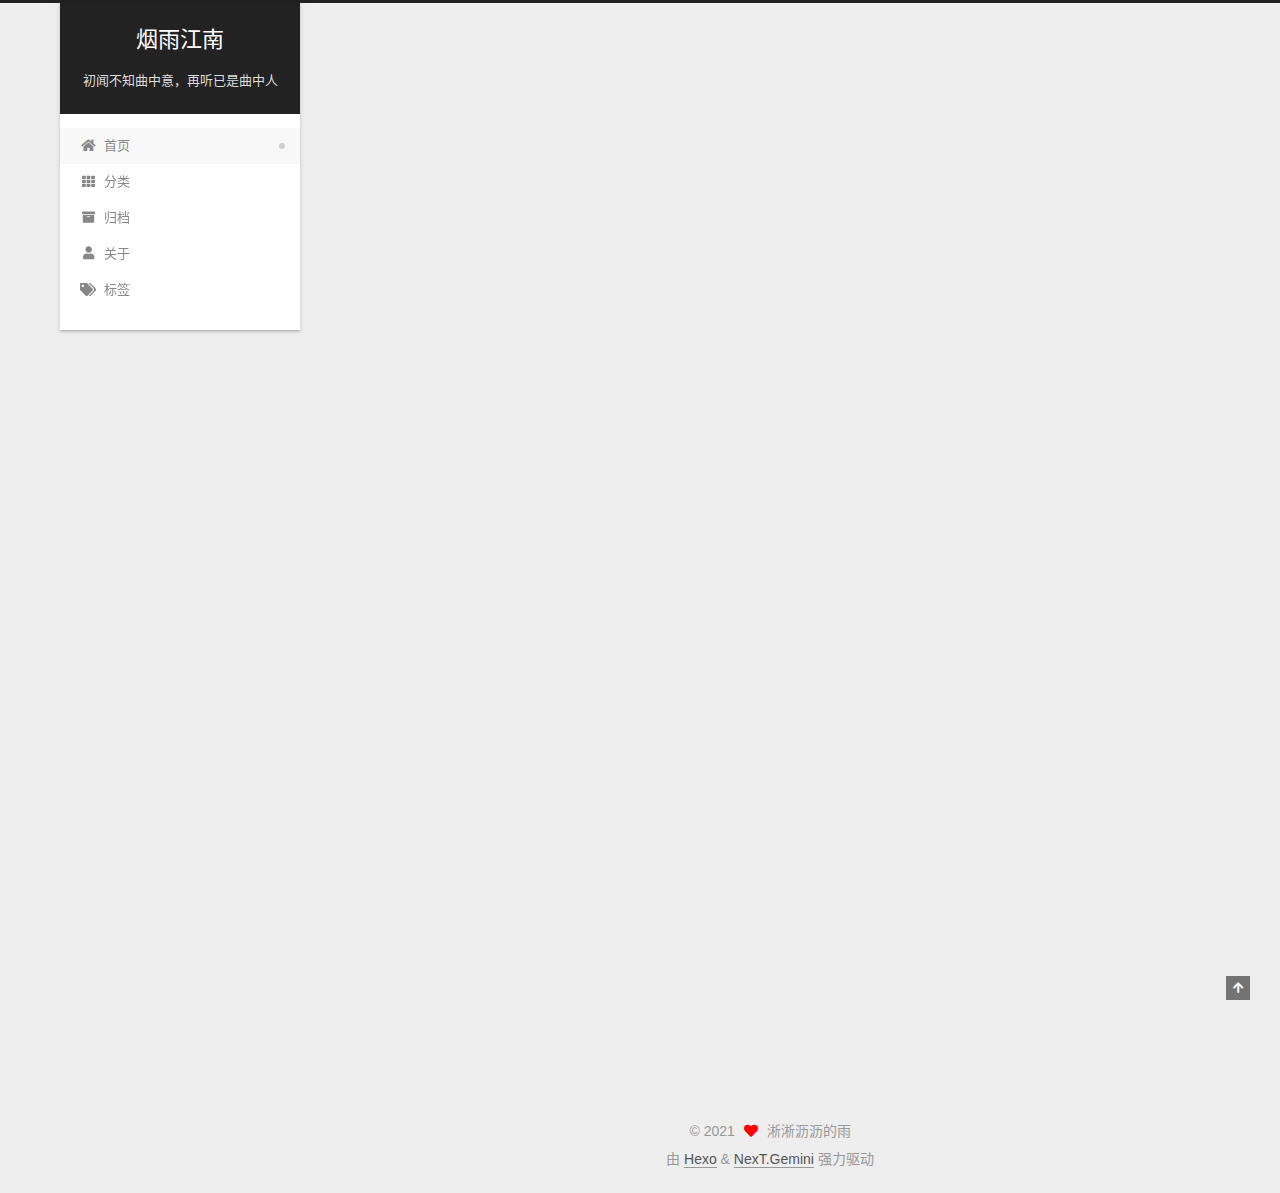
<file: index.html>
<!DOCTYPE html>
<html lang="zh-CN">
<head>
  <meta charset="UTF-8">
<meta name="viewport" content="width=device-width, initial-scale=1, maximum-scale=2">
<meta name="theme-color" content="#222">
<meta name="generator" content="Hexo 5.4.0">
  <link rel="apple-touch-icon" sizes="180x180" href="/images/apple-touch-icon-next.png">
  <link rel="icon" type="image/png" sizes="32x32" href="/images/favicon-32x32-next.png">
  <link rel="icon" type="image/png" sizes="16x16" href="/images/favicon-16x16-next.png">
  <link rel="mask-icon" href="/images/logo.svg" color="#222">

<link rel="stylesheet" href="/css/main.css">


<link rel="stylesheet" href="/lib/font-awesome/css/all.min.css">

<script id="hexo-configurations">
    var NexT = window.NexT || {};
    var CONFIG = {"hostname":"example.com","root":"/","scheme":"Gemini","version":"7.8.0","exturl":false,"sidebar":{"position":"left","display":"post","padding":18,"offset":12,"onmobile":false},"copycode":{"enable":false,"show_result":false,"style":null},"back2top":{"enable":true,"sidebar":false,"scrollpercent":false},"bookmark":{"enable":false,"color":"#222","save":"auto"},"fancybox":false,"mediumzoom":false,"lazyload":false,"pangu":false,"comments":{"style":"tabs","active":null,"storage":true,"lazyload":false,"nav":null},"algolia":{"hits":{"per_page":10},"labels":{"input_placeholder":"Search for Posts","hits_empty":"We didn't find any results for the search: ${query}","hits_stats":"${hits} results found in ${time} ms"}},"localsearch":{"enable":false,"trigger":"auto","top_n_per_article":1,"unescape":false,"preload":false},"motion":{"enable":true,"async":false,"transition":{"post_block":"fadeIn","post_header":"slideDownIn","post_body":"slideDownIn","coll_header":"slideLeftIn","sidebar":"slideUpIn"}}};
  </script>

  <meta property="og:type" content="website">
<meta property="og:title" content="烟雨江南">
<meta property="og:url" content="http://example.com/index.html">
<meta property="og:site_name" content="烟雨江南">
<meta property="og:locale" content="zh_CN">
<meta property="article:author" content="淅淅沥沥的雨">
<meta name="twitter:card" content="summary">

<link rel="canonical" href="http://example.com/">


<script id="page-configurations">
  // https://hexo.io/docs/variables.html
  CONFIG.page = {
    sidebar: "",
    isHome : true,
    isPost : false,
    lang   : 'zh-CN'
  };
</script>

  <title>烟雨江南</title>
  






  <noscript>
  <style>
  .use-motion .brand,
  .use-motion .menu-item,
  .sidebar-inner,
  .use-motion .post-block,
  .use-motion .pagination,
  .use-motion .comments,
  .use-motion .post-header,
  .use-motion .post-body,
  .use-motion .collection-header { opacity: initial; }

  .use-motion .site-title,
  .use-motion .site-subtitle {
    opacity: initial;
    top: initial;
  }

  .use-motion .logo-line-before i { left: initial; }
  .use-motion .logo-line-after i { right: initial; }
  </style>
</noscript>

</head>

<body itemscope itemtype="http://schema.org/WebPage">
  <div class="container use-motion">
    <div class="headband"></div>

    <header class="header" itemscope itemtype="http://schema.org/WPHeader">
      <div class="header-inner"><div class="site-brand-container">
  <div class="site-nav-toggle">
    <div class="toggle" aria-label="切换导航栏">
      <span class="toggle-line toggle-line-first"></span>
      <span class="toggle-line toggle-line-middle"></span>
      <span class="toggle-line toggle-line-last"></span>
    </div>
  </div>

  <div class="site-meta">

    <a href="/" class="brand" rel="start">
      <span class="logo-line-before"><i></i></span>
      <h1 class="site-title">烟雨江南</h1>
      <span class="logo-line-after"><i></i></span>
    </a>
      <p class="site-subtitle" itemprop="description">初闻不知曲中意，再听已是曲中人</p>
  </div>

  <div class="site-nav-right">
    <div class="toggle popup-trigger">
    </div>
  </div>
</div>




<nav class="site-nav">
  <ul id="menu" class="main-menu menu">
        <li class="menu-item menu-item-home">

    <a href="/" rel="section"><i class="fa fa-home fa-fw"></i>首页</a>

  </li>
        <li class="menu-item menu-item-categories">

    <a href="/categories/" rel="section"><i class="fa fa-th fa-fw"></i>分类</a>

  </li>
        <li class="menu-item menu-item-archives">

    <a href="/archives/" rel="section"><i class="fa fa-archive fa-fw"></i>归档</a>

  </li>
        <li class="menu-item menu-item-about">

    <a href="/about/" rel="section"><i class="fa fa-user fa-fw"></i>关于</a>

  </li>
        <li class="menu-item menu-item-tags">

    <a href="/tags/" rel="section"><i class="fa fa-tags fa-fw"></i>标签</a>

  </li>
  </ul>
</nav>




</div>
    </header>

    
  <div class="back-to-top">
    <i class="fa fa-arrow-up"></i>
    <span>0%</span>
  </div>


    <main class="main">
      <div class="main-inner">
        <div class="content-wrap">
          

          <div class="content index posts-expand">
            
      
  
  
  <article itemscope itemtype="http://schema.org/Article" class="post-block" lang="zh-CN">
    <link itemprop="mainEntityOfPage" href="http://example.com/2021/04/02/hello-world/">

    <span hidden itemprop="author" itemscope itemtype="http://schema.org/Person">
      <meta itemprop="image" content="/images/avatar.gif">
      <meta itemprop="name" content="淅淅沥沥的雨">
      <meta itemprop="description" content="">
    </span>

    <span hidden itemprop="publisher" itemscope itemtype="http://schema.org/Organization">
      <meta itemprop="name" content="烟雨江南">
    </span>
      <header class="post-header">
        <h2 class="post-title" itemprop="name headline">
          
            <a href="/2021/04/02/hello-world/" class="post-title-link" itemprop="url">Hello World</a>
        </h2>

        <div class="post-meta">
            <span class="post-meta-item">
              <span class="post-meta-item-icon">
                <i class="far fa-calendar"></i>
              </span>
              <span class="post-meta-item-text">发表于</span>

              <time title="创建时间：2021-04-02 13:10:32" itemprop="dateCreated datePublished" datetime="2021-04-02T13:10:32+08:00">2021-04-02</time>
            </span>

          

        </div>
      </header>

    
    
    
    <div class="post-body" itemprop="articleBody">

      
          <p>Welcome to <a target="_blank" rel="noopener" href="https://hexo.io/">Hexo</a>! This is your very first post. Check <a target="_blank" rel="noopener" href="https://hexo.io/docs/">documentation</a> for more info. If you get any problems when using Hexo, you can find the answer in <a target="_blank" rel="noopener" href="https://hexo.io/docs/troubleshooting.html">troubleshooting</a> or you can ask me on <a target="_blank" rel="noopener" href="https://github.com/hexojs/hexo/issues">GitHub</a>.</p>
<h2 id="Quick-Start"><a href="#Quick-Start" class="headerlink" title="Quick Start"></a>Quick Start</h2><h3 id="Create-a-new-post"><a href="#Create-a-new-post" class="headerlink" title="Create a new post"></a>Create a new post</h3><figure class="highlight bash"><table><tr><td class="gutter"><pre><span class="line">1</span><br></pre></td><td class="code"><pre><span class="line">$ hexo new <span class="string">&quot;My New Post&quot;</span></span><br></pre></td></tr></table></figure>

<p>More info: <a target="_blank" rel="noopener" href="https://hexo.io/docs/writing.html">Writing</a></p>
<h3 id="Run-server"><a href="#Run-server" class="headerlink" title="Run server"></a>Run server</h3><figure class="highlight bash"><table><tr><td class="gutter"><pre><span class="line">1</span><br></pre></td><td class="code"><pre><span class="line">$ hexo server</span><br></pre></td></tr></table></figure>

<p>More info: <a target="_blank" rel="noopener" href="https://hexo.io/docs/server.html">Server</a></p>
<h3 id="Generate-static-files"><a href="#Generate-static-files" class="headerlink" title="Generate static files"></a>Generate static files</h3><figure class="highlight bash"><table><tr><td class="gutter"><pre><span class="line">1</span><br></pre></td><td class="code"><pre><span class="line">$ hexo generate</span><br></pre></td></tr></table></figure>

<p>More info: <a target="_blank" rel="noopener" href="https://hexo.io/docs/generating.html">Generating</a></p>
<h3 id="Deploy-to-remote-sites"><a href="#Deploy-to-remote-sites" class="headerlink" title="Deploy to remote sites"></a>Deploy to remote sites</h3><figure class="highlight bash"><table><tr><td class="gutter"><pre><span class="line">1</span><br></pre></td><td class="code"><pre><span class="line">$ hexo deploy</span><br></pre></td></tr></table></figure>

<p>More info: <a target="_blank" rel="noopener" href="https://hexo.io/docs/one-command-deployment.html">Deployment</a></p>

      
    </div>

    
    
    
      <footer class="post-footer">
        <div class="post-eof"></div>
      </footer>
  </article>
  
  
  


  



          </div>
          

<script>
  window.addEventListener('tabs:register', () => {
    let { activeClass } = CONFIG.comments;
    if (CONFIG.comments.storage) {
      activeClass = localStorage.getItem('comments_active') || activeClass;
    }
    if (activeClass) {
      let activeTab = document.querySelector(`a[href="#comment-${activeClass}"]`);
      if (activeTab) {
        activeTab.click();
      }
    }
  });
  if (CONFIG.comments.storage) {
    window.addEventListener('tabs:click', event => {
      if (!event.target.matches('.tabs-comment .tab-content .tab-pane')) return;
      let commentClass = event.target.classList[1];
      localStorage.setItem('comments_active', commentClass);
    });
  }
</script>

        </div>
          
  
  <div class="toggle sidebar-toggle">
    <span class="toggle-line toggle-line-first"></span>
    <span class="toggle-line toggle-line-middle"></span>
    <span class="toggle-line toggle-line-last"></span>
  </div>

  <aside class="sidebar">
    <div class="sidebar-inner">

      <ul class="sidebar-nav motion-element">
        <li class="sidebar-nav-toc">
          文章目录
        </li>
        <li class="sidebar-nav-overview">
          站点概览
        </li>
      </ul>

      <!--noindex-->
      <div class="post-toc-wrap sidebar-panel">
      </div>
      <!--/noindex-->

      <div class="site-overview-wrap sidebar-panel">
        <div class="site-author motion-element" itemprop="author" itemscope itemtype="http://schema.org/Person">
  <p class="site-author-name" itemprop="name">淅淅沥沥的雨</p>
  <div class="site-description" itemprop="description"></div>
</div>
<div class="site-state-wrap motion-element">
  <nav class="site-state">
      <div class="site-state-item site-state-posts">
          <a href="/archives/">
        
          <span class="site-state-item-count">1</span>
          <span class="site-state-item-name">日志</span>
        </a>
      </div>
  </nav>
</div>



      </div>

    </div>
  </aside>
  <div id="sidebar-dimmer"></div>


      </div>
    </main>

    <footer class="footer">
      <div class="footer-inner">
        

        

<div class="copyright">
  
  &copy; 
  <span itemprop="copyrightYear">2021</span>
  <span class="with-love">
    <i class="fa fa-heart"></i>
  </span>
  <span class="author" itemprop="copyrightHolder">淅淅沥沥的雨</span>
</div>
  <div class="powered-by">由 <a href="https://hexo.io/" class="theme-link" rel="noopener" target="_blank">Hexo</a> & <a href="https://theme-next.org/" class="theme-link" rel="noopener" target="_blank">NexT.Gemini</a> 强力驱动
  </div>

        








      </div>
    </footer>
  </div>

  
  <script src="/lib/anime.min.js"></script>
  <script src="/lib/velocity/velocity.min.js"></script>
  <script src="/lib/velocity/velocity.ui.min.js"></script>

<script src="/js/utils.js"></script>

<script src="/js/motion.js"></script>


<script src="/js/schemes/pisces.js"></script>


<script src="/js/next-boot.js"></script>




  















  

  

</body>
</html>
</file>
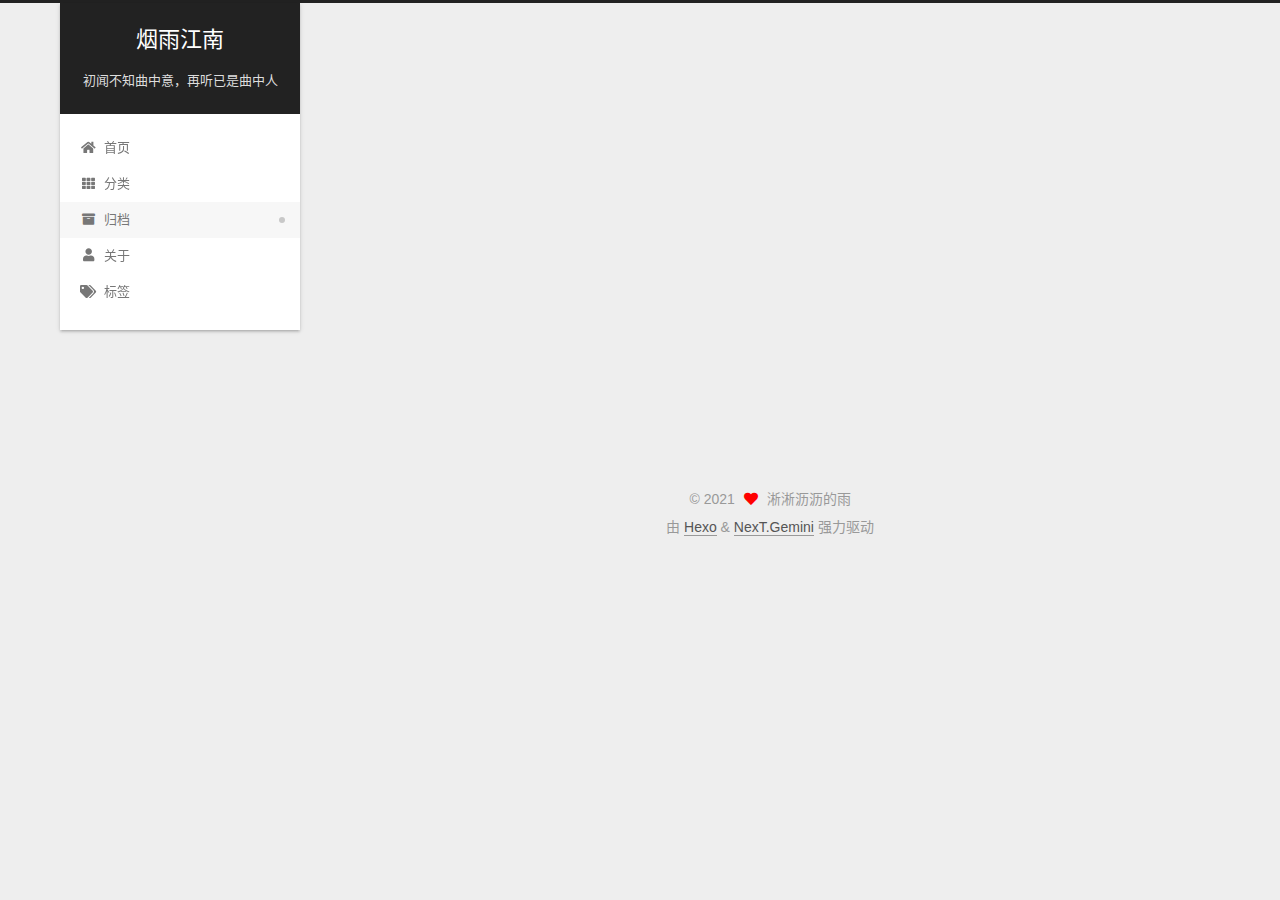
<file: archives/index.html>
<!DOCTYPE html>
<html lang="zh-CN">
<head>
  <meta charset="UTF-8">
<meta name="viewport" content="width=device-width, initial-scale=1, maximum-scale=2">
<meta name="theme-color" content="#222">
<meta name="generator" content="Hexo 5.4.0">
  <link rel="apple-touch-icon" sizes="180x180" href="/images/apple-touch-icon-next.png">
  <link rel="icon" type="image/png" sizes="32x32" href="/images/favicon-32x32-next.png">
  <link rel="icon" type="image/png" sizes="16x16" href="/images/favicon-16x16-next.png">
  <link rel="mask-icon" href="/images/logo.svg" color="#222">

<link rel="stylesheet" href="/css/main.css">


<link rel="stylesheet" href="/lib/font-awesome/css/all.min.css">

<script id="hexo-configurations">
    var NexT = window.NexT || {};
    var CONFIG = {"hostname":"example.com","root":"/","scheme":"Gemini","version":"7.8.0","exturl":false,"sidebar":{"position":"left","display":"post","padding":18,"offset":12,"onmobile":false},"copycode":{"enable":false,"show_result":false,"style":null},"back2top":{"enable":true,"sidebar":false,"scrollpercent":false},"bookmark":{"enable":false,"color":"#222","save":"auto"},"fancybox":false,"mediumzoom":false,"lazyload":false,"pangu":false,"comments":{"style":"tabs","active":null,"storage":true,"lazyload":false,"nav":null},"algolia":{"hits":{"per_page":10},"labels":{"input_placeholder":"Search for Posts","hits_empty":"We didn't find any results for the search: ${query}","hits_stats":"${hits} results found in ${time} ms"}},"localsearch":{"enable":false,"trigger":"auto","top_n_per_article":1,"unescape":false,"preload":false},"motion":{"enable":true,"async":false,"transition":{"post_block":"fadeIn","post_header":"slideDownIn","post_body":"slideDownIn","coll_header":"slideLeftIn","sidebar":"slideUpIn"}}};
  </script>

  <meta property="og:type" content="website">
<meta property="og:title" content="烟雨江南">
<meta property="og:url" content="http://example.com/archives/index.html">
<meta property="og:site_name" content="烟雨江南">
<meta property="og:locale" content="zh_CN">
<meta property="article:author" content="淅淅沥沥的雨">
<meta name="twitter:card" content="summary">

<link rel="canonical" href="http://example.com/archives/">


<script id="page-configurations">
  // https://hexo.io/docs/variables.html
  CONFIG.page = {
    sidebar: "",
    isHome : false,
    isPost : false,
    lang   : 'zh-CN'
  };
</script>

  <title>归档 | 烟雨江南</title>
  






  <noscript>
  <style>
  .use-motion .brand,
  .use-motion .menu-item,
  .sidebar-inner,
  .use-motion .post-block,
  .use-motion .pagination,
  .use-motion .comments,
  .use-motion .post-header,
  .use-motion .post-body,
  .use-motion .collection-header { opacity: initial; }

  .use-motion .site-title,
  .use-motion .site-subtitle {
    opacity: initial;
    top: initial;
  }

  .use-motion .logo-line-before i { left: initial; }
  .use-motion .logo-line-after i { right: initial; }
  </style>
</noscript>

</head>

<body itemscope itemtype="http://schema.org/WebPage">
  <div class="container use-motion">
    <div class="headband"></div>

    <header class="header" itemscope itemtype="http://schema.org/WPHeader">
      <div class="header-inner"><div class="site-brand-container">
  <div class="site-nav-toggle">
    <div class="toggle" aria-label="切换导航栏">
      <span class="toggle-line toggle-line-first"></span>
      <span class="toggle-line toggle-line-middle"></span>
      <span class="toggle-line toggle-line-last"></span>
    </div>
  </div>

  <div class="site-meta">

    <a href="/" class="brand" rel="start">
      <span class="logo-line-before"><i></i></span>
      <h1 class="site-title">烟雨江南</h1>
      <span class="logo-line-after"><i></i></span>
    </a>
      <p class="site-subtitle" itemprop="description">初闻不知曲中意，再听已是曲中人</p>
  </div>

  <div class="site-nav-right">
    <div class="toggle popup-trigger">
    </div>
  </div>
</div>




<nav class="site-nav">
  <ul id="menu" class="main-menu menu">
        <li class="menu-item menu-item-home">

    <a href="/" rel="section"><i class="fa fa-home fa-fw"></i>首页</a>

  </li>
        <li class="menu-item menu-item-categories">

    <a href="/categories/" rel="section"><i class="fa fa-th fa-fw"></i>分类</a>

  </li>
        <li class="menu-item menu-item-archives">

    <a href="/archives/" rel="section"><i class="fa fa-archive fa-fw"></i>归档</a>

  </li>
        <li class="menu-item menu-item-about">

    <a href="/about/" rel="section"><i class="fa fa-user fa-fw"></i>关于</a>

  </li>
        <li class="menu-item menu-item-tags">

    <a href="/tags/" rel="section"><i class="fa fa-tags fa-fw"></i>标签</a>

  </li>
  </ul>
</nav>




</div>
    </header>

    
  <div class="back-to-top">
    <i class="fa fa-arrow-up"></i>
    <span>0%</span>
  </div>


    <main class="main">
      <div class="main-inner">
        <div class="content-wrap">
          

          <div class="content archive">
            

  
  
  
  <div class="post-block">
    <div class="posts-collapse">
      <div class="collection-title">
        <span class="collection-header">嗯..! 目前共计 1 篇日志。 继续努力。</span>
      </div>

      
    <div class="collection-year">
      <span class="collection-header">2021</span>
    </div>

  <article itemscope itemtype="http://schema.org/Article">
    <header class="post-header">

      <div class="post-meta">
        <time itemprop="dateCreated"
              datetime="2021-04-02T13:10:32+08:00"
              content="2021-04-02">
          04-02
        </time>
      </div>

      <div class="post-title">
          <a class="post-title-link" href="/2021/04/02/hello-world/" itemprop="url">
            <span itemprop="name">Hello World</span>
          </a>
      </div>

    </header>
  </article>


    </div>
  </div>
  
  
  

  



          </div>
          

<script>
  window.addEventListener('tabs:register', () => {
    let { activeClass } = CONFIG.comments;
    if (CONFIG.comments.storage) {
      activeClass = localStorage.getItem('comments_active') || activeClass;
    }
    if (activeClass) {
      let activeTab = document.querySelector(`a[href="#comment-${activeClass}"]`);
      if (activeTab) {
        activeTab.click();
      }
    }
  });
  if (CONFIG.comments.storage) {
    window.addEventListener('tabs:click', event => {
      if (!event.target.matches('.tabs-comment .tab-content .tab-pane')) return;
      let commentClass = event.target.classList[1];
      localStorage.setItem('comments_active', commentClass);
    });
  }
</script>

        </div>
          
  
  <div class="toggle sidebar-toggle">
    <span class="toggle-line toggle-line-first"></span>
    <span class="toggle-line toggle-line-middle"></span>
    <span class="toggle-line toggle-line-last"></span>
  </div>

  <aside class="sidebar">
    <div class="sidebar-inner">

      <ul class="sidebar-nav motion-element">
        <li class="sidebar-nav-toc">
          文章目录
        </li>
        <li class="sidebar-nav-overview">
          站点概览
        </li>
      </ul>

      <!--noindex-->
      <div class="post-toc-wrap sidebar-panel">
      </div>
      <!--/noindex-->

      <div class="site-overview-wrap sidebar-panel">
        <div class="site-author motion-element" itemprop="author" itemscope itemtype="http://schema.org/Person">
  <p class="site-author-name" itemprop="name">淅淅沥沥的雨</p>
  <div class="site-description" itemprop="description"></div>
</div>
<div class="site-state-wrap motion-element">
  <nav class="site-state">
      <div class="site-state-item site-state-posts">
          <a href="/archives/">
        
          <span class="site-state-item-count">1</span>
          <span class="site-state-item-name">日志</span>
        </a>
      </div>
  </nav>
</div>



      </div>

    </div>
  </aside>
  <div id="sidebar-dimmer"></div>


      </div>
    </main>

    <footer class="footer">
      <div class="footer-inner">
        

        

<div class="copyright">
  
  &copy; 
  <span itemprop="copyrightYear">2021</span>
  <span class="with-love">
    <i class="fa fa-heart"></i>
  </span>
  <span class="author" itemprop="copyrightHolder">淅淅沥沥的雨</span>
</div>
  <div class="powered-by">由 <a href="https://hexo.io/" class="theme-link" rel="noopener" target="_blank">Hexo</a> & <a href="https://theme-next.org/" class="theme-link" rel="noopener" target="_blank">NexT.Gemini</a> 强力驱动
  </div>

        








      </div>
    </footer>
  </div>

  
  <script src="/lib/anime.min.js"></script>
  <script src="/lib/velocity/velocity.min.js"></script>
  <script src="/lib/velocity/velocity.ui.min.js"></script>

<script src="/js/utils.js"></script>

<script src="/js/motion.js"></script>


<script src="/js/schemes/pisces.js"></script>


<script src="/js/next-boot.js"></script>




  















  

  

</body>
</html>
</file>
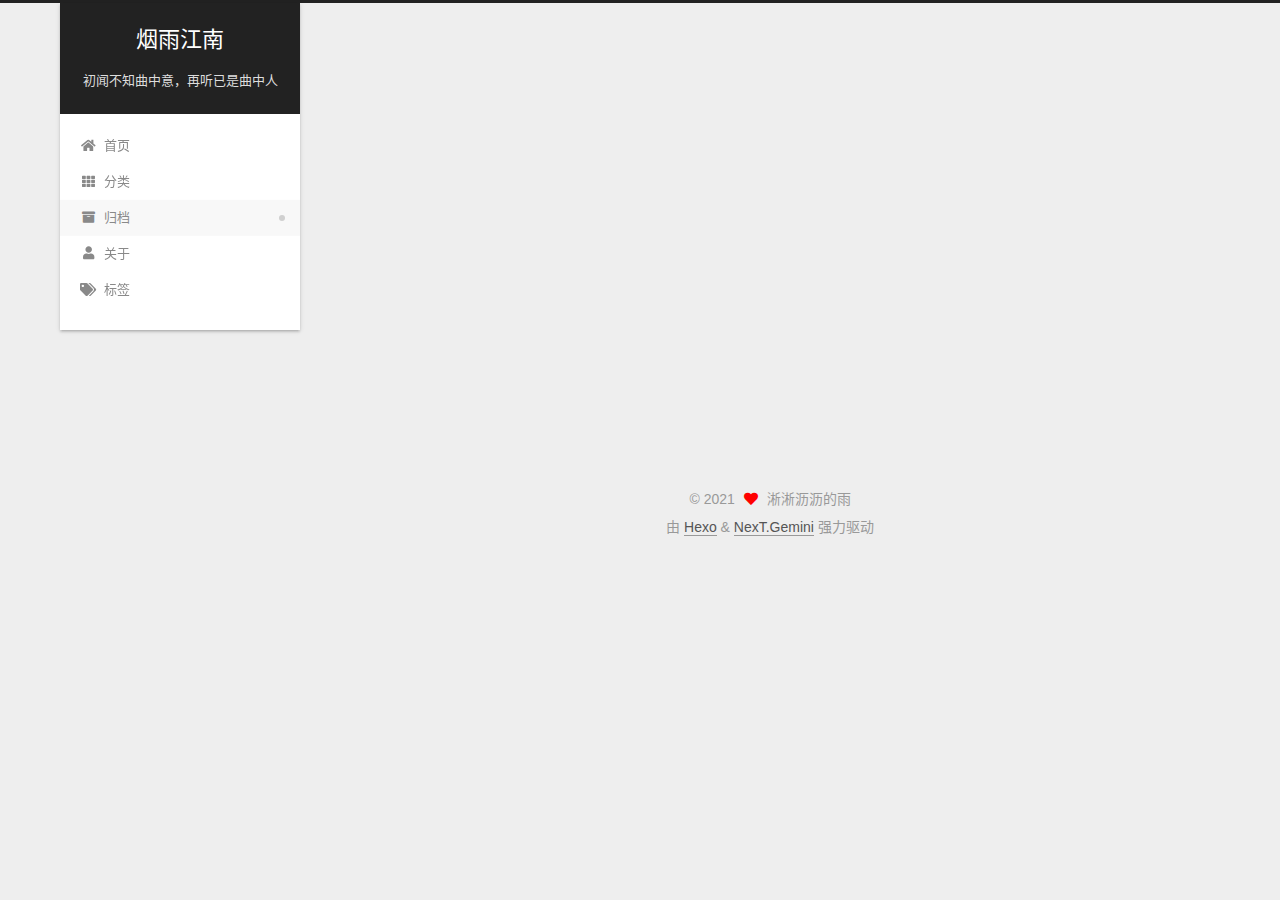
<file: archives/2021/index.html>
<!DOCTYPE html>
<html lang="zh-CN">
<head>
  <meta charset="UTF-8">
<meta name="viewport" content="width=device-width, initial-scale=1, maximum-scale=2">
<meta name="theme-color" content="#222">
<meta name="generator" content="Hexo 5.4.0">
  <link rel="apple-touch-icon" sizes="180x180" href="/images/apple-touch-icon-next.png">
  <link rel="icon" type="image/png" sizes="32x32" href="/images/favicon-32x32-next.png">
  <link rel="icon" type="image/png" sizes="16x16" href="/images/favicon-16x16-next.png">
  <link rel="mask-icon" href="/images/logo.svg" color="#222">

<link rel="stylesheet" href="/css/main.css">


<link rel="stylesheet" href="/lib/font-awesome/css/all.min.css">

<script id="hexo-configurations">
    var NexT = window.NexT || {};
    var CONFIG = {"hostname":"example.com","root":"/","scheme":"Gemini","version":"7.8.0","exturl":false,"sidebar":{"position":"left","display":"post","padding":18,"offset":12,"onmobile":false},"copycode":{"enable":false,"show_result":false,"style":null},"back2top":{"enable":true,"sidebar":false,"scrollpercent":false},"bookmark":{"enable":false,"color":"#222","save":"auto"},"fancybox":false,"mediumzoom":false,"lazyload":false,"pangu":false,"comments":{"style":"tabs","active":null,"storage":true,"lazyload":false,"nav":null},"algolia":{"hits":{"per_page":10},"labels":{"input_placeholder":"Search for Posts","hits_empty":"We didn't find any results for the search: ${query}","hits_stats":"${hits} results found in ${time} ms"}},"localsearch":{"enable":false,"trigger":"auto","top_n_per_article":1,"unescape":false,"preload":false},"motion":{"enable":true,"async":false,"transition":{"post_block":"fadeIn","post_header":"slideDownIn","post_body":"slideDownIn","coll_header":"slideLeftIn","sidebar":"slideUpIn"}}};
  </script>

  <meta property="og:type" content="website">
<meta property="og:title" content="烟雨江南">
<meta property="og:url" content="http://example.com/archives/2021/index.html">
<meta property="og:site_name" content="烟雨江南">
<meta property="og:locale" content="zh_CN">
<meta property="article:author" content="淅淅沥沥的雨">
<meta name="twitter:card" content="summary">

<link rel="canonical" href="http://example.com/archives/2021/">


<script id="page-configurations">
  // https://hexo.io/docs/variables.html
  CONFIG.page = {
    sidebar: "",
    isHome : false,
    isPost : false,
    lang   : 'zh-CN'
  };
</script>

  <title>归档 | 烟雨江南</title>
  






  <noscript>
  <style>
  .use-motion .brand,
  .use-motion .menu-item,
  .sidebar-inner,
  .use-motion .post-block,
  .use-motion .pagination,
  .use-motion .comments,
  .use-motion .post-header,
  .use-motion .post-body,
  .use-motion .collection-header { opacity: initial; }

  .use-motion .site-title,
  .use-motion .site-subtitle {
    opacity: initial;
    top: initial;
  }

  .use-motion .logo-line-before i { left: initial; }
  .use-motion .logo-line-after i { right: initial; }
  </style>
</noscript>

</head>

<body itemscope itemtype="http://schema.org/WebPage">
  <div class="container use-motion">
    <div class="headband"></div>

    <header class="header" itemscope itemtype="http://schema.org/WPHeader">
      <div class="header-inner"><div class="site-brand-container">
  <div class="site-nav-toggle">
    <div class="toggle" aria-label="切换导航栏">
      <span class="toggle-line toggle-line-first"></span>
      <span class="toggle-line toggle-line-middle"></span>
      <span class="toggle-line toggle-line-last"></span>
    </div>
  </div>

  <div class="site-meta">

    <a href="/" class="brand" rel="start">
      <span class="logo-line-before"><i></i></span>
      <h1 class="site-title">烟雨江南</h1>
      <span class="logo-line-after"><i></i></span>
    </a>
      <p class="site-subtitle" itemprop="description">初闻不知曲中意，再听已是曲中人</p>
  </div>

  <div class="site-nav-right">
    <div class="toggle popup-trigger">
    </div>
  </div>
</div>




<nav class="site-nav">
  <ul id="menu" class="main-menu menu">
        <li class="menu-item menu-item-home">

    <a href="/" rel="section"><i class="fa fa-home fa-fw"></i>首页</a>

  </li>
        <li class="menu-item menu-item-categories">

    <a href="/categories/" rel="section"><i class="fa fa-th fa-fw"></i>分类</a>

  </li>
        <li class="menu-item menu-item-archives">

    <a href="/archives/" rel="section"><i class="fa fa-archive fa-fw"></i>归档</a>

  </li>
        <li class="menu-item menu-item-about">

    <a href="/about/" rel="section"><i class="fa fa-user fa-fw"></i>关于</a>

  </li>
        <li class="menu-item menu-item-tags">

    <a href="/tags/" rel="section"><i class="fa fa-tags fa-fw"></i>标签</a>

  </li>
  </ul>
</nav>




</div>
    </header>

    
  <div class="back-to-top">
    <i class="fa fa-arrow-up"></i>
    <span>0%</span>
  </div>


    <main class="main">
      <div class="main-inner">
        <div class="content-wrap">
          

          <div class="content archive">
            

  
  
  
  <div class="post-block">
    <div class="posts-collapse">
      <div class="collection-title">
        <span class="collection-header">嗯..! 目前共计 1 篇日志。 继续努力。</span>
      </div>

      
    <div class="collection-year">
      <span class="collection-header">2021</span>
    </div>

  <article itemscope itemtype="http://schema.org/Article">
    <header class="post-header">

      <div class="post-meta">
        <time itemprop="dateCreated"
              datetime="2021-04-02T13:10:32+08:00"
              content="2021-04-02">
          04-02
        </time>
      </div>

      <div class="post-title">
          <a class="post-title-link" href="/2021/04/02/hello-world/" itemprop="url">
            <span itemprop="name">Hello World</span>
          </a>
      </div>

    </header>
  </article>


    </div>
  </div>
  
  
  

  



          </div>
          

<script>
  window.addEventListener('tabs:register', () => {
    let { activeClass } = CONFIG.comments;
    if (CONFIG.comments.storage) {
      activeClass = localStorage.getItem('comments_active') || activeClass;
    }
    if (activeClass) {
      let activeTab = document.querySelector(`a[href="#comment-${activeClass}"]`);
      if (activeTab) {
        activeTab.click();
      }
    }
  });
  if (CONFIG.comments.storage) {
    window.addEventListener('tabs:click', event => {
      if (!event.target.matches('.tabs-comment .tab-content .tab-pane')) return;
      let commentClass = event.target.classList[1];
      localStorage.setItem('comments_active', commentClass);
    });
  }
</script>

        </div>
          
  
  <div class="toggle sidebar-toggle">
    <span class="toggle-line toggle-line-first"></span>
    <span class="toggle-line toggle-line-middle"></span>
    <span class="toggle-line toggle-line-last"></span>
  </div>

  <aside class="sidebar">
    <div class="sidebar-inner">

      <ul class="sidebar-nav motion-element">
        <li class="sidebar-nav-toc">
          文章目录
        </li>
        <li class="sidebar-nav-overview">
          站点概览
        </li>
      </ul>

      <!--noindex-->
      <div class="post-toc-wrap sidebar-panel">
      </div>
      <!--/noindex-->

      <div class="site-overview-wrap sidebar-panel">
        <div class="site-author motion-element" itemprop="author" itemscope itemtype="http://schema.org/Person">
  <p class="site-author-name" itemprop="name">淅淅沥沥的雨</p>
  <div class="site-description" itemprop="description"></div>
</div>
<div class="site-state-wrap motion-element">
  <nav class="site-state">
      <div class="site-state-item site-state-posts">
          <a href="/archives/">
        
          <span class="site-state-item-count">1</span>
          <span class="site-state-item-name">日志</span>
        </a>
      </div>
  </nav>
</div>



      </div>

    </div>
  </aside>
  <div id="sidebar-dimmer"></div>


      </div>
    </main>

    <footer class="footer">
      <div class="footer-inner">
        

        

<div class="copyright">
  
  &copy; 
  <span itemprop="copyrightYear">2021</span>
  <span class="with-love">
    <i class="fa fa-heart"></i>
  </span>
  <span class="author" itemprop="copyrightHolder">淅淅沥沥的雨</span>
</div>
  <div class="powered-by">由 <a href="https://hexo.io/" class="theme-link" rel="noopener" target="_blank">Hexo</a> & <a href="https://theme-next.org/" class="theme-link" rel="noopener" target="_blank">NexT.Gemini</a> 强力驱动
  </div>

        








      </div>
    </footer>
  </div>

  
  <script src="/lib/anime.min.js"></script>
  <script src="/lib/velocity/velocity.min.js"></script>
  <script src="/lib/velocity/velocity.ui.min.js"></script>

<script src="/js/utils.js"></script>

<script src="/js/motion.js"></script>


<script src="/js/schemes/pisces.js"></script>


<script src="/js/next-boot.js"></script>




  















  

  

</body>
</html>
</file>
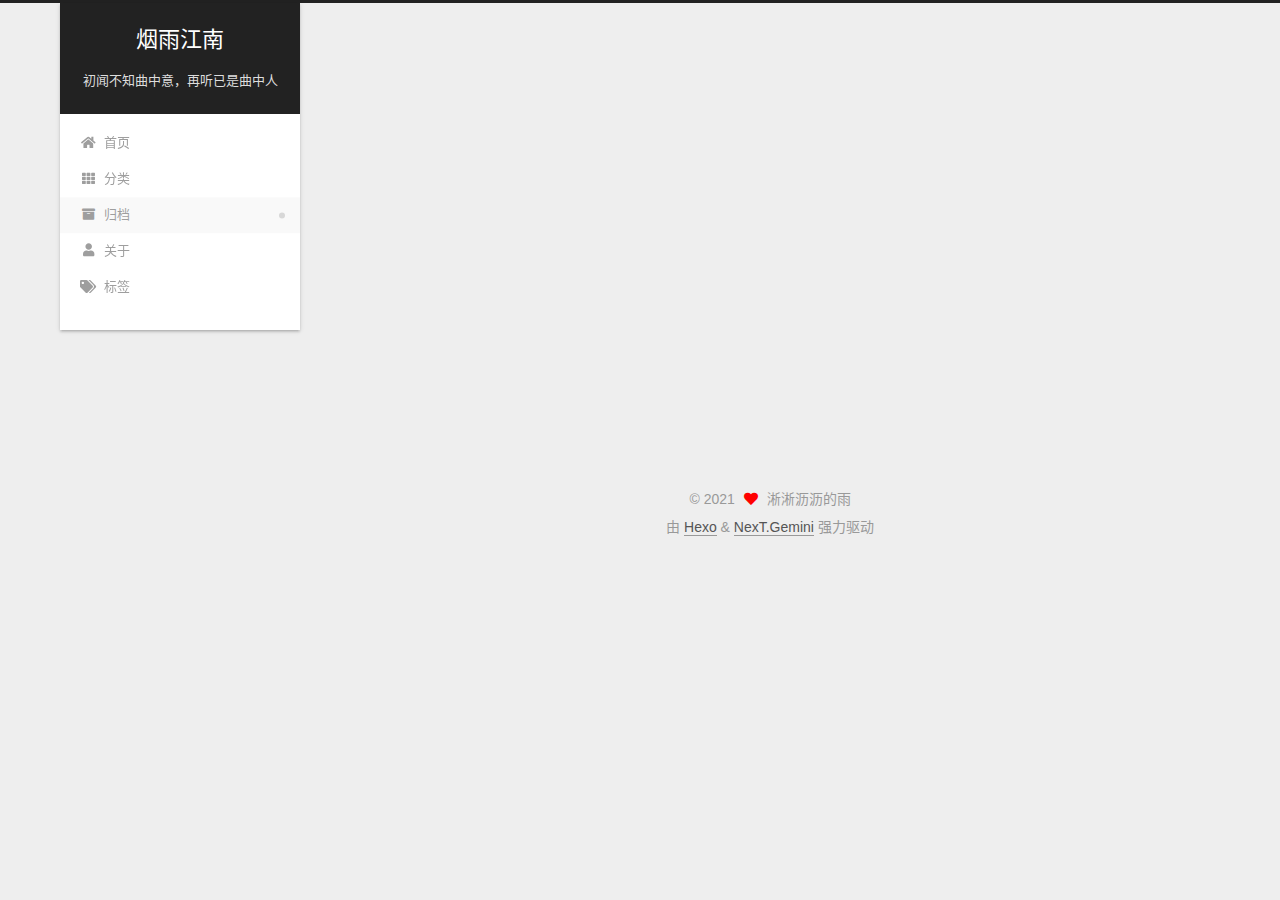
<file: archives/2021/04/index.html>
<!DOCTYPE html>
<html lang="zh-CN">
<head>
  <meta charset="UTF-8">
<meta name="viewport" content="width=device-width, initial-scale=1, maximum-scale=2">
<meta name="theme-color" content="#222">
<meta name="generator" content="Hexo 5.4.0">
  <link rel="apple-touch-icon" sizes="180x180" href="/images/apple-touch-icon-next.png">
  <link rel="icon" type="image/png" sizes="32x32" href="/images/favicon-32x32-next.png">
  <link rel="icon" type="image/png" sizes="16x16" href="/images/favicon-16x16-next.png">
  <link rel="mask-icon" href="/images/logo.svg" color="#222">

<link rel="stylesheet" href="/css/main.css">


<link rel="stylesheet" href="/lib/font-awesome/css/all.min.css">

<script id="hexo-configurations">
    var NexT = window.NexT || {};
    var CONFIG = {"hostname":"example.com","root":"/","scheme":"Gemini","version":"7.8.0","exturl":false,"sidebar":{"position":"left","display":"post","padding":18,"offset":12,"onmobile":false},"copycode":{"enable":false,"show_result":false,"style":null},"back2top":{"enable":true,"sidebar":false,"scrollpercent":false},"bookmark":{"enable":false,"color":"#222","save":"auto"},"fancybox":false,"mediumzoom":false,"lazyload":false,"pangu":false,"comments":{"style":"tabs","active":null,"storage":true,"lazyload":false,"nav":null},"algolia":{"hits":{"per_page":10},"labels":{"input_placeholder":"Search for Posts","hits_empty":"We didn't find any results for the search: ${query}","hits_stats":"${hits} results found in ${time} ms"}},"localsearch":{"enable":false,"trigger":"auto","top_n_per_article":1,"unescape":false,"preload":false},"motion":{"enable":true,"async":false,"transition":{"post_block":"fadeIn","post_header":"slideDownIn","post_body":"slideDownIn","coll_header":"slideLeftIn","sidebar":"slideUpIn"}}};
  </script>

  <meta property="og:type" content="website">
<meta property="og:title" content="烟雨江南">
<meta property="og:url" content="http://example.com/archives/2021/04/index.html">
<meta property="og:site_name" content="烟雨江南">
<meta property="og:locale" content="zh_CN">
<meta property="article:author" content="淅淅沥沥的雨">
<meta name="twitter:card" content="summary">

<link rel="canonical" href="http://example.com/archives/2021/04/">


<script id="page-configurations">
  // https://hexo.io/docs/variables.html
  CONFIG.page = {
    sidebar: "",
    isHome : false,
    isPost : false,
    lang   : 'zh-CN'
  };
</script>

  <title>归档 | 烟雨江南</title>
  






  <noscript>
  <style>
  .use-motion .brand,
  .use-motion .menu-item,
  .sidebar-inner,
  .use-motion .post-block,
  .use-motion .pagination,
  .use-motion .comments,
  .use-motion .post-header,
  .use-motion .post-body,
  .use-motion .collection-header { opacity: initial; }

  .use-motion .site-title,
  .use-motion .site-subtitle {
    opacity: initial;
    top: initial;
  }

  .use-motion .logo-line-before i { left: initial; }
  .use-motion .logo-line-after i { right: initial; }
  </style>
</noscript>

</head>

<body itemscope itemtype="http://schema.org/WebPage">
  <div class="container use-motion">
    <div class="headband"></div>

    <header class="header" itemscope itemtype="http://schema.org/WPHeader">
      <div class="header-inner"><div class="site-brand-container">
  <div class="site-nav-toggle">
    <div class="toggle" aria-label="切换导航栏">
      <span class="toggle-line toggle-line-first"></span>
      <span class="toggle-line toggle-line-middle"></span>
      <span class="toggle-line toggle-line-last"></span>
    </div>
  </div>

  <div class="site-meta">

    <a href="/" class="brand" rel="start">
      <span class="logo-line-before"><i></i></span>
      <h1 class="site-title">烟雨江南</h1>
      <span class="logo-line-after"><i></i></span>
    </a>
      <p class="site-subtitle" itemprop="description">初闻不知曲中意，再听已是曲中人</p>
  </div>

  <div class="site-nav-right">
    <div class="toggle popup-trigger">
    </div>
  </div>
</div>




<nav class="site-nav">
  <ul id="menu" class="main-menu menu">
        <li class="menu-item menu-item-home">

    <a href="/" rel="section"><i class="fa fa-home fa-fw"></i>首页</a>

  </li>
        <li class="menu-item menu-item-categories">

    <a href="/categories/" rel="section"><i class="fa fa-th fa-fw"></i>分类</a>

  </li>
        <li class="menu-item menu-item-archives">

    <a href="/archives/" rel="section"><i class="fa fa-archive fa-fw"></i>归档</a>

  </li>
        <li class="menu-item menu-item-about">

    <a href="/about/" rel="section"><i class="fa fa-user fa-fw"></i>关于</a>

  </li>
        <li class="menu-item menu-item-tags">

    <a href="/tags/" rel="section"><i class="fa fa-tags fa-fw"></i>标签</a>

  </li>
  </ul>
</nav>




</div>
    </header>

    
  <div class="back-to-top">
    <i class="fa fa-arrow-up"></i>
    <span>0%</span>
  </div>


    <main class="main">
      <div class="main-inner">
        <div class="content-wrap">
          

          <div class="content archive">
            

  
  
  
  <div class="post-block">
    <div class="posts-collapse">
      <div class="collection-title">
        <span class="collection-header">嗯..! 目前共计 1 篇日志。 继续努力。</span>
      </div>

      
    <div class="collection-year">
      <span class="collection-header">2021</span>
    </div>

  <article itemscope itemtype="http://schema.org/Article">
    <header class="post-header">

      <div class="post-meta">
        <time itemprop="dateCreated"
              datetime="2021-04-02T13:10:32+08:00"
              content="2021-04-02">
          04-02
        </time>
      </div>

      <div class="post-title">
          <a class="post-title-link" href="/2021/04/02/hello-world/" itemprop="url">
            <span itemprop="name">Hello World</span>
          </a>
      </div>

    </header>
  </article>


    </div>
  </div>
  
  
  

  



          </div>
          

<script>
  window.addEventListener('tabs:register', () => {
    let { activeClass } = CONFIG.comments;
    if (CONFIG.comments.storage) {
      activeClass = localStorage.getItem('comments_active') || activeClass;
    }
    if (activeClass) {
      let activeTab = document.querySelector(`a[href="#comment-${activeClass}"]`);
      if (activeTab) {
        activeTab.click();
      }
    }
  });
  if (CONFIG.comments.storage) {
    window.addEventListener('tabs:click', event => {
      if (!event.target.matches('.tabs-comment .tab-content .tab-pane')) return;
      let commentClass = event.target.classList[1];
      localStorage.setItem('comments_active', commentClass);
    });
  }
</script>

        </div>
          
  
  <div class="toggle sidebar-toggle">
    <span class="toggle-line toggle-line-first"></span>
    <span class="toggle-line toggle-line-middle"></span>
    <span class="toggle-line toggle-line-last"></span>
  </div>

  <aside class="sidebar">
    <div class="sidebar-inner">

      <ul class="sidebar-nav motion-element">
        <li class="sidebar-nav-toc">
          文章目录
        </li>
        <li class="sidebar-nav-overview">
          站点概览
        </li>
      </ul>

      <!--noindex-->
      <div class="post-toc-wrap sidebar-panel">
      </div>
      <!--/noindex-->

      <div class="site-overview-wrap sidebar-panel">
        <div class="site-author motion-element" itemprop="author" itemscope itemtype="http://schema.org/Person">
  <p class="site-author-name" itemprop="name">淅淅沥沥的雨</p>
  <div class="site-description" itemprop="description"></div>
</div>
<div class="site-state-wrap motion-element">
  <nav class="site-state">
      <div class="site-state-item site-state-posts">
          <a href="/archives/">
        
          <span class="site-state-item-count">1</span>
          <span class="site-state-item-name">日志</span>
        </a>
      </div>
  </nav>
</div>



      </div>

    </div>
  </aside>
  <div id="sidebar-dimmer"></div>


      </div>
    </main>

    <footer class="footer">
      <div class="footer-inner">
        

        

<div class="copyright">
  
  &copy; 
  <span itemprop="copyrightYear">2021</span>
  <span class="with-love">
    <i class="fa fa-heart"></i>
  </span>
  <span class="author" itemprop="copyrightHolder">淅淅沥沥的雨</span>
</div>
  <div class="powered-by">由 <a href="https://hexo.io/" class="theme-link" rel="noopener" target="_blank">Hexo</a> & <a href="https://theme-next.org/" class="theme-link" rel="noopener" target="_blank">NexT.Gemini</a> 强力驱动
  </div>

        








      </div>
    </footer>
  </div>

  
  <script src="/lib/anime.min.js"></script>
  <script src="/lib/velocity/velocity.min.js"></script>
  <script src="/lib/velocity/velocity.ui.min.js"></script>

<script src="/js/utils.js"></script>

<script src="/js/motion.js"></script>


<script src="/js/schemes/pisces.js"></script>


<script src="/js/next-boot.js"></script>




  















  

  

</body>
</html>
</file>
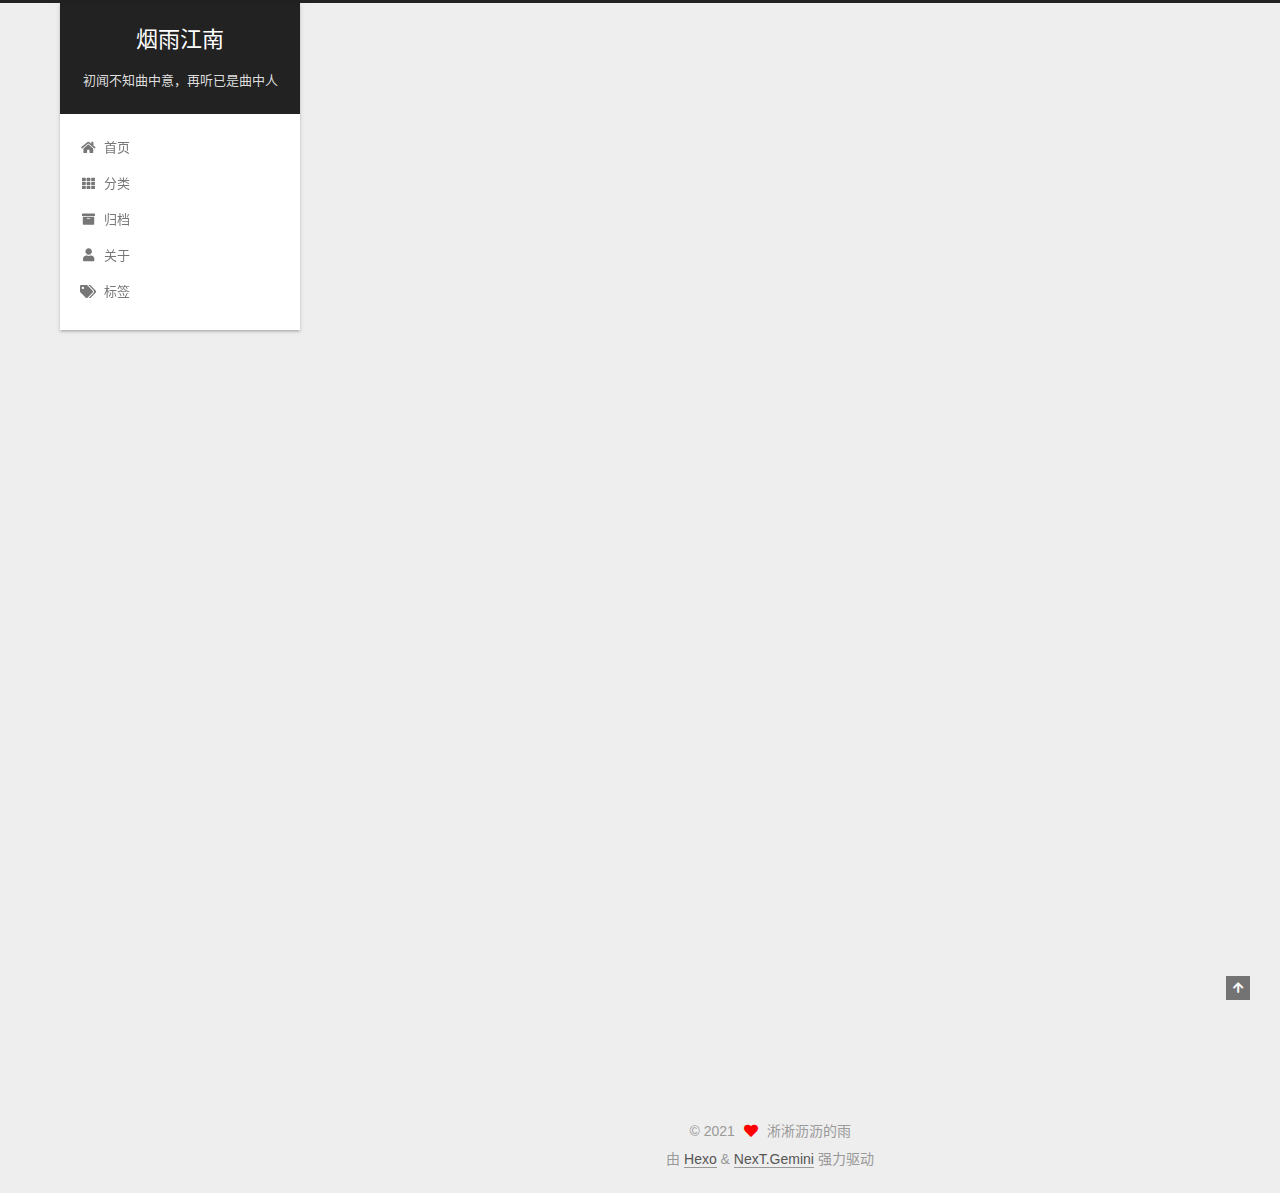
<file: 2021/04/02/hello-world/index.html>
<!DOCTYPE html>
<html lang="zh-CN">
<head>
  <meta charset="UTF-8">
<meta name="viewport" content="width=device-width, initial-scale=1, maximum-scale=2">
<meta name="theme-color" content="#222">
<meta name="generator" content="Hexo 5.4.0">
  <link rel="apple-touch-icon" sizes="180x180" href="/images/apple-touch-icon-next.png">
  <link rel="icon" type="image/png" sizes="32x32" href="/images/favicon-32x32-next.png">
  <link rel="icon" type="image/png" sizes="16x16" href="/images/favicon-16x16-next.png">
  <link rel="mask-icon" href="/images/logo.svg" color="#222">

<link rel="stylesheet" href="/css/main.css">


<link rel="stylesheet" href="/lib/font-awesome/css/all.min.css">

<script id="hexo-configurations">
    var NexT = window.NexT || {};
    var CONFIG = {"hostname":"example.com","root":"/","scheme":"Gemini","version":"7.8.0","exturl":false,"sidebar":{"position":"left","display":"post","padding":18,"offset":12,"onmobile":false},"copycode":{"enable":false,"show_result":false,"style":null},"back2top":{"enable":true,"sidebar":false,"scrollpercent":false},"bookmark":{"enable":false,"color":"#222","save":"auto"},"fancybox":false,"mediumzoom":false,"lazyload":false,"pangu":false,"comments":{"style":"tabs","active":null,"storage":true,"lazyload":false,"nav":null},"algolia":{"hits":{"per_page":10},"labels":{"input_placeholder":"Search for Posts","hits_empty":"We didn't find any results for the search: ${query}","hits_stats":"${hits} results found in ${time} ms"}},"localsearch":{"enable":false,"trigger":"auto","top_n_per_article":1,"unescape":false,"preload":false},"motion":{"enable":true,"async":false,"transition":{"post_block":"fadeIn","post_header":"slideDownIn","post_body":"slideDownIn","coll_header":"slideLeftIn","sidebar":"slideUpIn"}}};
  </script>

  <meta name="description" content="Welcome to Hexo! This is your very first post. Check documentation for more info. If you get any problems when using Hexo, you can find the answer in troubleshooting or you can ask me on GitHub. Quick">
<meta property="og:type" content="article">
<meta property="og:title" content="Hello World">
<meta property="og:url" content="http://example.com/2021/04/02/hello-world/index.html">
<meta property="og:site_name" content="烟雨江南">
<meta property="og:description" content="Welcome to Hexo! This is your very first post. Check documentation for more info. If you get any problems when using Hexo, you can find the answer in troubleshooting or you can ask me on GitHub. Quick">
<meta property="og:locale" content="zh_CN">
<meta property="article:published_time" content="2021-04-02T05:10:32.139Z">
<meta property="article:modified_time" content="2021-04-02T05:10:32.140Z">
<meta property="article:author" content="淅淅沥沥的雨">
<meta name="twitter:card" content="summary">

<link rel="canonical" href="http://example.com/2021/04/02/hello-world/">


<script id="page-configurations">
  // https://hexo.io/docs/variables.html
  CONFIG.page = {
    sidebar: "",
    isHome : false,
    isPost : true,
    lang   : 'zh-CN'
  };
</script>

  <title>Hello World | 烟雨江南</title>
  






  <noscript>
  <style>
  .use-motion .brand,
  .use-motion .menu-item,
  .sidebar-inner,
  .use-motion .post-block,
  .use-motion .pagination,
  .use-motion .comments,
  .use-motion .post-header,
  .use-motion .post-body,
  .use-motion .collection-header { opacity: initial; }

  .use-motion .site-title,
  .use-motion .site-subtitle {
    opacity: initial;
    top: initial;
  }

  .use-motion .logo-line-before i { left: initial; }
  .use-motion .logo-line-after i { right: initial; }
  </style>
</noscript>

</head>

<body itemscope itemtype="http://schema.org/WebPage">
  <div class="container use-motion">
    <div class="headband"></div>

    <header class="header" itemscope itemtype="http://schema.org/WPHeader">
      <div class="header-inner"><div class="site-brand-container">
  <div class="site-nav-toggle">
    <div class="toggle" aria-label="切换导航栏">
      <span class="toggle-line toggle-line-first"></span>
      <span class="toggle-line toggle-line-middle"></span>
      <span class="toggle-line toggle-line-last"></span>
    </div>
  </div>

  <div class="site-meta">

    <a href="/" class="brand" rel="start">
      <span class="logo-line-before"><i></i></span>
      <h1 class="site-title">烟雨江南</h1>
      <span class="logo-line-after"><i></i></span>
    </a>
      <p class="site-subtitle" itemprop="description">初闻不知曲中意，再听已是曲中人</p>
  </div>

  <div class="site-nav-right">
    <div class="toggle popup-trigger">
    </div>
  </div>
</div>




<nav class="site-nav">
  <ul id="menu" class="main-menu menu">
        <li class="menu-item menu-item-home">

    <a href="/" rel="section"><i class="fa fa-home fa-fw"></i>首页</a>

  </li>
        <li class="menu-item menu-item-categories">

    <a href="/categories/" rel="section"><i class="fa fa-th fa-fw"></i>分类</a>

  </li>
        <li class="menu-item menu-item-archives">

    <a href="/archives/" rel="section"><i class="fa fa-archive fa-fw"></i>归档</a>

  </li>
        <li class="menu-item menu-item-about">

    <a href="/about/" rel="section"><i class="fa fa-user fa-fw"></i>关于</a>

  </li>
        <li class="menu-item menu-item-tags">

    <a href="/tags/" rel="section"><i class="fa fa-tags fa-fw"></i>标签</a>

  </li>
  </ul>
</nav>




</div>
    </header>

    
  <div class="back-to-top">
    <i class="fa fa-arrow-up"></i>
    <span>0%</span>
  </div>


    <main class="main">
      <div class="main-inner">
        <div class="content-wrap">
          

          <div class="content post posts-expand">
            

    
  
  
  <article itemscope itemtype="http://schema.org/Article" class="post-block" lang="zh-CN">
    <link itemprop="mainEntityOfPage" href="http://example.com/2021/04/02/hello-world/">

    <span hidden itemprop="author" itemscope itemtype="http://schema.org/Person">
      <meta itemprop="image" content="/images/avatar.gif">
      <meta itemprop="name" content="淅淅沥沥的雨">
      <meta itemprop="description" content="">
    </span>

    <span hidden itemprop="publisher" itemscope itemtype="http://schema.org/Organization">
      <meta itemprop="name" content="烟雨江南">
    </span>
      <header class="post-header">
        <h1 class="post-title" itemprop="name headline">
          Hello World
        </h1>

        <div class="post-meta">
            <span class="post-meta-item">
              <span class="post-meta-item-icon">
                <i class="far fa-calendar"></i>
              </span>
              <span class="post-meta-item-text">发表于</span>

              <time title="创建时间：2021-04-02 13:10:32" itemprop="dateCreated datePublished" datetime="2021-04-02T13:10:32+08:00">2021-04-02</time>
            </span>

          

        </div>
      </header>

    
    
    
    <div class="post-body" itemprop="articleBody">

      
        <p>Welcome to <a target="_blank" rel="noopener" href="https://hexo.io/">Hexo</a>! This is your very first post. Check <a target="_blank" rel="noopener" href="https://hexo.io/docs/">documentation</a> for more info. If you get any problems when using Hexo, you can find the answer in <a target="_blank" rel="noopener" href="https://hexo.io/docs/troubleshooting.html">troubleshooting</a> or you can ask me on <a target="_blank" rel="noopener" href="https://github.com/hexojs/hexo/issues">GitHub</a>.</p>
<h2 id="Quick-Start"><a href="#Quick-Start" class="headerlink" title="Quick Start"></a>Quick Start</h2><h3 id="Create-a-new-post"><a href="#Create-a-new-post" class="headerlink" title="Create a new post"></a>Create a new post</h3><figure class="highlight bash"><table><tr><td class="gutter"><pre><span class="line">1</span><br></pre></td><td class="code"><pre><span class="line">$ hexo new <span class="string">&quot;My New Post&quot;</span></span><br></pre></td></tr></table></figure>

<p>More info: <a target="_blank" rel="noopener" href="https://hexo.io/docs/writing.html">Writing</a></p>
<h3 id="Run-server"><a href="#Run-server" class="headerlink" title="Run server"></a>Run server</h3><figure class="highlight bash"><table><tr><td class="gutter"><pre><span class="line">1</span><br></pre></td><td class="code"><pre><span class="line">$ hexo server</span><br></pre></td></tr></table></figure>

<p>More info: <a target="_blank" rel="noopener" href="https://hexo.io/docs/server.html">Server</a></p>
<h3 id="Generate-static-files"><a href="#Generate-static-files" class="headerlink" title="Generate static files"></a>Generate static files</h3><figure class="highlight bash"><table><tr><td class="gutter"><pre><span class="line">1</span><br></pre></td><td class="code"><pre><span class="line">$ hexo generate</span><br></pre></td></tr></table></figure>

<p>More info: <a target="_blank" rel="noopener" href="https://hexo.io/docs/generating.html">Generating</a></p>
<h3 id="Deploy-to-remote-sites"><a href="#Deploy-to-remote-sites" class="headerlink" title="Deploy to remote sites"></a>Deploy to remote sites</h3><figure class="highlight bash"><table><tr><td class="gutter"><pre><span class="line">1</span><br></pre></td><td class="code"><pre><span class="line">$ hexo deploy</span><br></pre></td></tr></table></figure>

<p>More info: <a target="_blank" rel="noopener" href="https://hexo.io/docs/one-command-deployment.html">Deployment</a></p>

    </div>

    
    
    

      <footer class="post-footer">

        


        
      </footer>
    
  </article>
  
  
  



          </div>
          

<script>
  window.addEventListener('tabs:register', () => {
    let { activeClass } = CONFIG.comments;
    if (CONFIG.comments.storage) {
      activeClass = localStorage.getItem('comments_active') || activeClass;
    }
    if (activeClass) {
      let activeTab = document.querySelector(`a[href="#comment-${activeClass}"]`);
      if (activeTab) {
        activeTab.click();
      }
    }
  });
  if (CONFIG.comments.storage) {
    window.addEventListener('tabs:click', event => {
      if (!event.target.matches('.tabs-comment .tab-content .tab-pane')) return;
      let commentClass = event.target.classList[1];
      localStorage.setItem('comments_active', commentClass);
    });
  }
</script>

        </div>
          
  
  <div class="toggle sidebar-toggle">
    <span class="toggle-line toggle-line-first"></span>
    <span class="toggle-line toggle-line-middle"></span>
    <span class="toggle-line toggle-line-last"></span>
  </div>

  <aside class="sidebar">
    <div class="sidebar-inner">

      <ul class="sidebar-nav motion-element">
        <li class="sidebar-nav-toc">
          文章目录
        </li>
        <li class="sidebar-nav-overview">
          站点概览
        </li>
      </ul>

      <!--noindex-->
      <div class="post-toc-wrap sidebar-panel">
          <div class="post-toc motion-element"><ol class="nav"><li class="nav-item nav-level-2"><a class="nav-link" href="#Quick-Start"><span class="nav-number">1.</span> <span class="nav-text">Quick Start</span></a><ol class="nav-child"><li class="nav-item nav-level-3"><a class="nav-link" href="#Create-a-new-post"><span class="nav-number">1.1.</span> <span class="nav-text">Create a new post</span></a></li><li class="nav-item nav-level-3"><a class="nav-link" href="#Run-server"><span class="nav-number">1.2.</span> <span class="nav-text">Run server</span></a></li><li class="nav-item nav-level-3"><a class="nav-link" href="#Generate-static-files"><span class="nav-number">1.3.</span> <span class="nav-text">Generate static files</span></a></li><li class="nav-item nav-level-3"><a class="nav-link" href="#Deploy-to-remote-sites"><span class="nav-number">1.4.</span> <span class="nav-text">Deploy to remote sites</span></a></li></ol></li></ol></div>
      </div>
      <!--/noindex-->

      <div class="site-overview-wrap sidebar-panel">
        <div class="site-author motion-element" itemprop="author" itemscope itemtype="http://schema.org/Person">
  <p class="site-author-name" itemprop="name">淅淅沥沥的雨</p>
  <div class="site-description" itemprop="description"></div>
</div>
<div class="site-state-wrap motion-element">
  <nav class="site-state">
      <div class="site-state-item site-state-posts">
          <a href="/archives/">
        
          <span class="site-state-item-count">1</span>
          <span class="site-state-item-name">日志</span>
        </a>
      </div>
  </nav>
</div>



      </div>

    </div>
  </aside>
  <div id="sidebar-dimmer"></div>


      </div>
    </main>

    <footer class="footer">
      <div class="footer-inner">
        

        

<div class="copyright">
  
  &copy; 
  <span itemprop="copyrightYear">2021</span>
  <span class="with-love">
    <i class="fa fa-heart"></i>
  </span>
  <span class="author" itemprop="copyrightHolder">淅淅沥沥的雨</span>
</div>
  <div class="powered-by">由 <a href="https://hexo.io/" class="theme-link" rel="noopener" target="_blank">Hexo</a> & <a href="https://theme-next.org/" class="theme-link" rel="noopener" target="_blank">NexT.Gemini</a> 强力驱动
  </div>

        








      </div>
    </footer>
  </div>

  
  <script src="/lib/anime.min.js"></script>
  <script src="/lib/velocity/velocity.min.js"></script>
  <script src="/lib/velocity/velocity.ui.min.js"></script>

<script src="/js/utils.js"></script>

<script src="/js/motion.js"></script>


<script src="/js/schemes/pisces.js"></script>


<script src="/js/next-boot.js"></script>




  















  

  

</body>
</html>
</file>
<file: css/main.css>
:root {
  --body-bg-color: #eee;
  --content-bg-color: #fff;
  --card-bg-color: #f5f5f5;
  --text-color: #555;
  --blockquote-color: #666;
  --link-color: #555;
  --link-hover-color: #222;
  --brand-color: #fff;
  --brand-hover-color: #fff;
  --table-row-odd-bg-color: #f9f9f9;
  --table-row-hover-bg-color: #f5f5f5;
  --menu-item-bg-color: #f5f5f5;
  --btn-default-bg: #fff;
  --btn-default-color: #555;
  --btn-default-border-color: #555;
  --btn-default-hover-bg: #222;
  --btn-default-hover-color: #fff;
  --btn-default-hover-border-color: #222;
}
html {
  line-height: 1.15; /* 1 */
  -webkit-text-size-adjust: 100%; /* 2 */
}
body {
  margin: 0;
}
main {
  display: block;
}
h1 {
  font-size: 2em;
  margin: 0.67em 0;
}
hr {
  box-sizing: content-box; /* 1 */
  height: 0; /* 1 */
  overflow: visible; /* 2 */
}
pre {
  font-family: monospace, monospace; /* 1 */
  font-size: 1em; /* 2 */
}
a {
  background: transparent;
}
abbr[title] {
  border-bottom: none; /* 1 */
  text-decoration: underline; /* 2 */
  text-decoration: underline dotted; /* 2 */
}
b,
strong {
  font-weight: bolder;
}
code,
kbd,
samp {
  font-family: monospace, monospace; /* 1 */
  font-size: 1em; /* 2 */
}
small {
  font-size: 80%;
}
sub,
sup {
  font-size: 75%;
  line-height: 0;
  position: relative;
  vertical-align: baseline;
}
sub {
  bottom: -0.25em;
}
sup {
  top: -0.5em;
}
img {
  border-style: none;
}
button,
input,
optgroup,
select,
textarea {
  font-family: inherit; /* 1 */
  font-size: 100%; /* 1 */
  line-height: 1.15; /* 1 */
  margin: 0; /* 2 */
}
button,
input {
/* 1 */
  overflow: visible;
}
button,
select {
/* 1 */
  text-transform: none;
}
button,
[type='button'],
[type='reset'],
[type='submit'] {
  -webkit-appearance: button;
}
button::-moz-focus-inner,
[type='button']::-moz-focus-inner,
[type='reset']::-moz-focus-inner,
[type='submit']::-moz-focus-inner {
  border-style: none;
  padding: 0;
}
button:-moz-focusring,
[type='button']:-moz-focusring,
[type='reset']:-moz-focusring,
[type='submit']:-moz-focusring {
  outline: 1px dotted ButtonText;
}
fieldset {
  padding: 0.35em 0.75em 0.625em;
}
legend {
  box-sizing: border-box; /* 1 */
  color: inherit; /* 2 */
  display: table; /* 1 */
  max-width: 100%; /* 1 */
  padding: 0; /* 3 */
  white-space: normal; /* 1 */
}
progress {
  vertical-align: baseline;
}
textarea {
  overflow: auto;
}
[type='checkbox'],
[type='radio'] {
  box-sizing: border-box; /* 1 */
  padding: 0; /* 2 */
}
[type='number']::-webkit-inner-spin-button,
[type='number']::-webkit-outer-spin-button {
  height: auto;
}
[type='search'] {
  outline-offset: -2px; /* 2 */
  -webkit-appearance: textfield; /* 1 */
}
[type='search']::-webkit-search-decoration {
  -webkit-appearance: none;
}
::-webkit-file-upload-button {
  font: inherit; /* 2 */
  -webkit-appearance: button; /* 1 */
}
details {
  display: block;
}
summary {
  display: list-item;
}
template {
  display: none;
}
[hidden] {
  display: none;
}
::selection {
  background: #262a30;
  color: #eee;
}
html,
body {
  height: 100%;
}
body {
  background: var(--body-bg-color);
  color: var(--text-color);
  font-family: 'Lato', "PingFang SC", "Microsoft YaHei", sans-serif;
  font-size: 1em;
  line-height: 2;
}
@media (max-width: 991px) {
  body {
    padding-left: 0 !important;
    padding-right: 0 !important;
  }
}
h1,
h2,
h3,
h4,
h5,
h6 {
  font-family: 'Lato', "PingFang SC", "Microsoft YaHei", sans-serif;
  font-weight: bold;
  line-height: 1.5;
  margin: 20px 0 15px;
}
h1 {
  font-size: 1.5em;
}
h2 {
  font-size: 1.375em;
}
h3 {
  font-size: 1.25em;
}
h4 {
  font-size: 1.125em;
}
h5 {
  font-size: 1em;
}
h6 {
  font-size: 0.875em;
}
p {
  margin: 0 0 20px 0;
}
a,
span.exturl {
  border-bottom: 1px solid #999;
  color: var(--link-color);
  outline: 0;
  text-decoration: none;
  overflow-wrap: break-word;
  word-wrap: break-word;
  cursor: pointer;
}
a:hover,
span.exturl:hover {
  border-bottom-color: var(--link-hover-color);
  color: var(--link-hover-color);
}
iframe,
img,
video {
  display: block;
  margin-left: auto;
  margin-right: auto;
  max-width: 100%;
}
hr {
  background-image: repeating-linear-gradient(-45deg, #ddd, #ddd 4px, transparent 4px, transparent 8px);
  border: 0;
  height: 3px;
  margin: 40px 0;
}
blockquote {
  border-left: 4px solid #ddd;
  color: var(--blockquote-color);
  margin: 0;
  padding: 0 15px;
}
blockquote cite::before {
  content: '-';
  padding: 0 5px;
}
dt {
  font-weight: bold;
}
dd {
  margin: 0;
  padding: 0;
}
kbd {
  background-color: #f5f5f5;
  background-image: linear-gradient(#eee, #fff, #eee);
  border: 1px solid #ccc;
  border-radius: 0.2em;
  box-shadow: 0.1em 0.1em 0.2em rgba(0,0,0,0.1);
  color: #555;
  font-family: inherit;
  padding: 0.1em 0.3em;
  white-space: nowrap;
}
.table-container {
  overflow: auto;
}
table {
  border-collapse: collapse;
  border-spacing: 0;
  font-size: 0.875em;
  margin: 0 0 20px 0;
  width: 100%;
}
tbody tr:nth-of-type(odd) {
  background: var(--table-row-odd-bg-color);
}
tbody tr:hover {
  background: var(--table-row-hover-bg-color);
}
caption,
th,
td {
  font-weight: normal;
  padding: 8px;
  vertical-align: middle;
}
th,
td {
  border: 1px solid #ddd;
  border-bottom: 3px solid #ddd;
}
th {
  font-weight: 700;
  padding-bottom: 10px;
}
td {
  border-bottom-width: 1px;
}
.btn {
  background: var(--btn-default-bg);
  border: 2px solid var(--btn-default-border-color);
  border-radius: 2px;
  color: var(--btn-default-color);
  display: inline-block;
  font-size: 0.875em;
  line-height: 2;
  padding: 0 20px;
  text-decoration: none;
  transition-property: background-color;
  transition-delay: 0s;
  transition-duration: 0.2s;
  transition-timing-function: ease-in-out;
}
.btn:hover {
  background: var(--btn-default-hover-bg);
  border-color: var(--btn-default-hover-border-color);
  color: var(--btn-default-hover-color);
}
.btn + .btn {
  margin: 0 0 8px 8px;
}
.btn .fa-fw {
  text-align: left;
  width: 1.285714285714286em;
}
.toggle {
  line-height: 0;
}
.toggle .toggle-line {
  background: #fff;
  display: inline-block;
  height: 2px;
  left: 0;
  position: relative;
  top: 0;
  transition: all 0.4s;
  vertical-align: top;
  width: 100%;
}
.toggle .toggle-line:not(:first-child) {
  margin-top: 3px;
}
.toggle.toggle-arrow .toggle-line-first {
  left: 50%;
  top: 2px;
  transform: rotate(45deg);
  width: 50%;
}
.toggle.toggle-arrow .toggle-line-middle {
  left: 2px;
  width: 90%;
}
.toggle.toggle-arrow .toggle-line-last {
  left: 50%;
  top: -2px;
  transform: rotate(-45deg);
  width: 50%;
}
.toggle.toggle-close .toggle-line-first {
  transform: rotate(-45deg);
  top: 5px;
}
.toggle.toggle-close .toggle-line-middle {
  opacity: 0;
}
.toggle.toggle-close .toggle-line-last {
  transform: rotate(45deg);
  top: -5px;
}
.highlight,
pre {
  background: #f7f7f7;
  color: #4d4d4c;
  line-height: 1.6;
  margin: 0 auto 20px;
}
pre,
code {
  font-family: consolas, Menlo, monospace, "PingFang SC", "Microsoft YaHei";
}
code {
  background: #eee;
  border-radius: 3px;
  color: #555;
  padding: 2px 4px;
  overflow-wrap: break-word;
  word-wrap: break-word;
}
.highlight *::selection {
  background: #d6d6d6;
}
.highlight pre {
  border: 0;
  margin: 0;
  padding: 10px 0;
}
.highlight table {
  border: 0;
  margin: 0;
  width: auto;
}
.highlight td {
  border: 0;
  padding: 0;
}
.highlight figcaption {
  background: #eff2f3;
  color: #4d4d4c;
  display: flex;
  font-size: 0.875em;
  justify-content: space-between;
  line-height: 1.2;
  padding: 0.5em;
}
.highlight figcaption a {
  color: #4d4d4c;
}
.highlight figcaption a:hover {
  border-bottom-color: #4d4d4c;
}
.highlight .gutter {
  -moz-user-select: none;
  -ms-user-select: none;
  -webkit-user-select: none;
  user-select: none;
}
.highlight .gutter pre {
  background: #eff2f3;
  color: #869194;
  padding-left: 10px;
  padding-right: 10px;
  text-align: right;
}
.highlight .code pre {
  background: #f7f7f7;
  padding-left: 10px;
  width: 100%;
}
.gist table {
  width: auto;
}
.gist table td {
  border: 0;
}
pre {
  overflow: auto;
  padding: 10px;
}
pre code {
  background: none;
  color: #4d4d4c;
  font-size: 0.875em;
  padding: 0;
  text-shadow: none;
}
pre .deletion {
  background: #fdd;
}
pre .addition {
  background: #dfd;
}
pre .meta {
  color: #eab700;
  -moz-user-select: none;
  -ms-user-select: none;
  -webkit-user-select: none;
  user-select: none;
}
pre .comment {
  color: #8e908c;
}
pre .variable,
pre .attribute,
pre .tag,
pre .name,
pre .regexp,
pre .ruby .constant,
pre .xml .tag .title,
pre .xml .pi,
pre .xml .doctype,
pre .html .doctype,
pre .css .id,
pre .css .class,
pre .css .pseudo {
  color: #c82829;
}
pre .number,
pre .preprocessor,
pre .built_in,
pre .builtin-name,
pre .literal,
pre .params,
pre .constant,
pre .command {
  color: #f5871f;
}
pre .ruby .class .title,
pre .css .rules .attribute,
pre .string,
pre .symbol,
pre .value,
pre .inheritance,
pre .header,
pre .ruby .symbol,
pre .xml .cdata,
pre .special,
pre .formula {
  color: #718c00;
}
pre .title,
pre .css .hexcolor {
  color: #3e999f;
}
pre .function,
pre .python .decorator,
pre .python .title,
pre .ruby .function .title,
pre .ruby .title .keyword,
pre .perl .sub,
pre .javascript .title,
pre .coffeescript .title {
  color: #4271ae;
}
pre .keyword,
pre .javascript .function {
  color: #8959a8;
}
.blockquote-center {
  border-left: none;
  margin: 40px 0;
  padding: 0;
  position: relative;
  text-align: center;
}
.blockquote-center .fa {
  display: block;
  opacity: 0.6;
  position: absolute;
  width: 100%;
}
.blockquote-center .fa-quote-left {
  border-top: 1px solid #ccc;
  text-align: left;
  top: -20px;
}
.blockquote-center .fa-quote-right {
  border-bottom: 1px solid #ccc;
  text-align: right;
  bottom: -20px;
}
.blockquote-center p,
.blockquote-center div {
  text-align: center;
}
.post-body .group-picture img {
  margin: 0 auto;
  padding: 0 3px;
}
.group-picture-row {
  margin-bottom: 6px;
  overflow: hidden;
}
.group-picture-column {
  float: left;
  margin-bottom: 10px;
}
.post-body .label {
  color: #555;
  display: inline;
  padding: 0 2px;
}
.post-body .label.default {
  background: #f0f0f0;
}
.post-body .label.primary {
  background: #efe6f7;
}
.post-body .label.info {
  background: #e5f2f8;
}
.post-body .label.success {
  background: #e7f4e9;
}
.post-body .label.warning {
  background: #fcf6e1;
}
.post-body .label.danger {
  background: #fae8eb;
}
.post-body .tabs {
  margin-bottom: 20px;
}
.post-body .tabs,
.tabs-comment {
  display: block;
  padding-top: 10px;
  position: relative;
}
.post-body .tabs ul.nav-tabs,
.tabs-comment ul.nav-tabs {
  display: flex;
  flex-wrap: wrap;
  margin: 0;
  margin-bottom: -1px;
  padding: 0;
}
@media (max-width: 413px) {
  .post-body .tabs ul.nav-tabs,
  .tabs-comment ul.nav-tabs {
    display: block;
    margin-bottom: 5px;
  }
}
.post-body .tabs ul.nav-tabs li.tab,
.tabs-comment ul.nav-tabs li.tab {
  border-bottom: 1px solid #ddd;
  border-left: 1px solid transparent;
  border-right: 1px solid transparent;
  border-top: 3px solid transparent;
  flex-grow: 1;
  list-style-type: none;
  border-radius: 0 0 0 0;
}
@media (max-width: 413px) {
  .post-body .tabs ul.nav-tabs li.tab,
  .tabs-comment ul.nav-tabs li.tab {
    border-bottom: 1px solid transparent;
    border-left: 3px solid transparent;
    border-right: 1px solid transparent;
    border-top: 1px solid transparent;
  }
}
@media (max-width: 413px) {
  .post-body .tabs ul.nav-tabs li.tab,
  .tabs-comment ul.nav-tabs li.tab {
    border-radius: 0;
  }
}
.post-body .tabs ul.nav-tabs li.tab a,
.tabs-comment ul.nav-tabs li.tab a {
  border-bottom: initial;
  display: block;
  line-height: 1.8;
  outline: 0;
  padding: 0.25em 0.75em;
  text-align: center;
  transition-delay: 0s;
  transition-duration: 0.2s;
  transition-timing-function: ease-out;
}
.post-body .tabs ul.nav-tabs li.tab a i,
.tabs-comment ul.nav-tabs li.tab a i {
  width: 1.285714285714286em;
}
.post-body .tabs ul.nav-tabs li.tab.active,
.tabs-comment ul.nav-tabs li.tab.active {
  border-bottom: 1px solid transparent;
  border-left: 1px solid #ddd;
  border-right: 1px solid #ddd;
  border-top: 3px solid #fc6423;
}
@media (max-width: 413px) {
  .post-body .tabs ul.nav-tabs li.tab.active,
  .tabs-comment ul.nav-tabs li.tab.active {
    border-bottom: 1px solid #ddd;
    border-left: 3px solid #fc6423;
    border-right: 1px solid #ddd;
    border-top: 1px solid #ddd;
  }
}
.post-body .tabs ul.nav-tabs li.tab.active a,
.tabs-comment ul.nav-tabs li.tab.active a {
  color: var(--link-color);
  cursor: default;
}
.post-body .tabs .tab-content .tab-pane,
.tabs-comment .tab-content .tab-pane {
  border: 1px solid #ddd;
  border-top: 0;
  padding: 20px 20px 0 20px;
  border-radius: 0;
}
.post-body .tabs .tab-content .tab-pane:not(.active),
.tabs-comment .tab-content .tab-pane:not(.active) {
  display: none;
}
.post-body .tabs .tab-content .tab-pane.active,
.tabs-comment .tab-content .tab-pane.active {
  display: block;
}
.post-body .tabs .tab-content .tab-pane.active:nth-of-type(1),
.tabs-comment .tab-content .tab-pane.active:nth-of-type(1) {
  border-radius: 0 0 0 0;
}
@media (max-width: 413px) {
  .post-body .tabs .tab-content .tab-pane.active:nth-of-type(1),
  .tabs-comment .tab-content .tab-pane.active:nth-of-type(1) {
    border-radius: 0;
  }
}
.post-body .note {
  border-radius: 3px;
  margin-bottom: 20px;
  padding: 1em;
  position: relative;
  border: 1px solid #eee;
  border-left-width: 5px;
}
.post-body .note h2,
.post-body .note h3,
.post-body .note h4,
.post-body .note h5,
.post-body .note h6 {
  margin-top: 0;
  border-bottom: initial;
  margin-bottom: 0;
  padding-top: 0;
}
.post-body .note p:first-child,
.post-body .note ul:first-child,
.post-body .note ol:first-child,
.post-body .note table:first-child,
.post-body .note pre:first-child,
.post-body .note blockquote:first-child,
.post-body .note img:first-child {
  margin-top: 0;
}
.post-body .note p:last-child,
.post-body .note ul:last-child,
.post-body .note ol:last-child,
.post-body .note table:last-child,
.post-body .note pre:last-child,
.post-body .note blockquote:last-child,
.post-body .note img:last-child {
  margin-bottom: 0;
}
.post-body .note.default {
  border-left-color: #777;
}
.post-body .note.default h2,
.post-body .note.default h3,
.post-body .note.default h4,
.post-body .note.default h5,
.post-body .note.default h6 {
  color: #777;
}
.post-body .note.primary {
  border-left-color: #6f42c1;
}
.post-body .note.primary h2,
.post-body .note.primary h3,
.post-body .note.primary h4,
.post-body .note.primary h5,
.post-body .note.primary h6 {
  color: #6f42c1;
}
.post-body .note.info {
  border-left-color: #428bca;
}
.post-body .note.info h2,
.post-body .note.info h3,
.post-body .note.info h4,
.post-body .note.info h5,
.post-body .note.info h6 {
  color: #428bca;
}
.post-body .note.success {
  border-left-color: #5cb85c;
}
.post-body .note.success h2,
.post-body .note.success h3,
.post-body .note.success h4,
.post-body .note.success h5,
.post-body .note.success h6 {
  color: #5cb85c;
}
.post-body .note.warning {
  border-left-color: #f0ad4e;
}
.post-body .note.warning h2,
.post-body .note.warning h3,
.post-body .note.warning h4,
.post-body .note.warning h5,
.post-body .note.warning h6 {
  color: #f0ad4e;
}
.post-body .note.danger {
  border-left-color: #d9534f;
}
.post-body .note.danger h2,
.post-body .note.danger h3,
.post-body .note.danger h4,
.post-body .note.danger h5,
.post-body .note.danger h6 {
  color: #d9534f;
}
.pagination .prev,
.pagination .next,
.pagination .page-number,
.pagination .space {
  display: inline-block;
  margin: 0 10px;
  padding: 0 11px;
  position: relative;
  top: -1px;
}
@media (max-width: 767px) {
  .pagination .prev,
  .pagination .next,
  .pagination .page-number,
  .pagination .space {
    margin: 0 5px;
  }
}
.pagination {
  border-top: 1px solid #eee;
  margin: 120px 0 0;
  text-align: center;
}
.pagination .prev,
.pagination .next,
.pagination .page-number {
  border-bottom: 0;
  border-top: 1px solid #eee;
  transition-property: border-color;
  transition-delay: 0s;
  transition-duration: 0.2s;
  transition-timing-function: ease-in-out;
}
.pagination .prev:hover,
.pagination .next:hover,
.pagination .page-number:hover {
  border-top-color: #222;
}
.pagination .space {
  margin: 0;
  padding: 0;
}
.pagination .prev {
  margin-left: 0;
}
.pagination .next {
  margin-right: 0;
}
.pagination .page-number.current {
  background: #ccc;
  border-top-color: #ccc;
  color: #fff;
}
@media (max-width: 767px) {
  .pagination {
    border-top: none;
  }
  .pagination .prev,
  .pagination .next,
  .pagination .page-number {
    border-bottom: 1px solid #eee;
    border-top: 0;
    margin-bottom: 10px;
    padding: 0 10px;
  }
  .pagination .prev:hover,
  .pagination .next:hover,
  .pagination .page-number:hover {
    border-bottom-color: #222;
  }
}
.comments {
  margin-top: 60px;
  overflow: hidden;
}
.comment-button-group {
  display: flex;
  flex-wrap: wrap-reverse;
  justify-content: center;
  margin: 1em 0;
}
.comment-button-group .comment-button {
  margin: 0.1em 0.2em;
}
.comment-button-group .comment-button.active {
  background: var(--btn-default-hover-bg);
  border-color: var(--btn-default-hover-border-color);
  color: var(--btn-default-hover-color);
}
.comment-position {
  display: none;
}
.comment-position.active {
  display: block;
}
.tabs-comment {
  background: var(--content-bg-color);
  margin-top: 4em;
  padding-top: 0;
}
.tabs-comment .comments {
  border: 0;
  box-shadow: none;
  margin-top: 0;
  padding-top: 0;
}
.container {
  min-height: 100%;
  position: relative;
}
.main-inner {
  margin: 0 auto;
  width: calc(100% - 20px);
}
@media (min-width: 1200px) {
  .main-inner {
    width: 1160px;
  }
}
@media (min-width: 1600px) {
  .main-inner {
    width: 73%;
  }
}
@media (max-width: 767px) {
  .content-wrap {
    padding: 0 20px;
  }
}
.header {
  background: transparent;
}
.header-inner {
  margin: 0 auto;
  width: calc(100% - 20px);
}
@media (min-width: 1200px) {
  .header-inner {
    width: 1160px;
  }
}
@media (min-width: 1600px) {
  .header-inner {
    width: 73%;
  }
}
.site-brand-container {
  display: flex;
  flex-shrink: 0;
  padding: 0 10px;
}
.headband {
  background: #222;
  height: 3px;
}
.site-meta {
  flex-grow: 1;
  text-align: center;
}
@media (max-width: 767px) {
  .site-meta {
    text-align: center;
  }
}
.brand {
  border-bottom: none;
  color: var(--brand-color);
  display: inline-block;
  line-height: 1.375em;
  padding: 0 40px;
  position: relative;
}
.brand:hover {
  color: var(--brand-hover-color);
}
.site-title {
  font-family: 'Lato', "PingFang SC", "Microsoft YaHei", sans-serif;
  font-size: 1.375em;
  font-weight: normal;
  margin: 0;
}
.site-subtitle {
  color: #ddd;
  font-size: 0.8125em;
  margin: 10px 0;
}
.use-motion .brand {
  opacity: 0;
}
.use-motion .site-title,
.use-motion .site-subtitle,
.use-motion .custom-logo-image {
  opacity: 0;
  position: relative;
  top: -10px;
}
.site-nav-toggle,
.site-nav-right {
  display: none;
}
@media (max-width: 767px) {
  .site-nav-toggle,
  .site-nav-right {
    display: flex;
    flex-direction: column;
    justify-content: center;
  }
}
.site-nav-toggle .toggle,
.site-nav-right .toggle {
  color: var(--text-color);
  padding: 10px;
  width: 22px;
}
.site-nav-toggle .toggle .toggle-line,
.site-nav-right .toggle .toggle-line {
  background: var(--text-color);
  border-radius: 1px;
}
.site-nav {
  display: block;
}
@media (max-width: 767px) {
  .site-nav {
    clear: both;
    display: none;
  }
}
.site-nav.site-nav-on {
  display: block;
}
.menu {
  margin-top: 20px;
  padding-left: 0;
  text-align: center;
}
.menu-item {
  display: inline-block;
  list-style: none;
  margin: 0 10px;
}
@media (max-width: 767px) {
  .menu-item {
    display: block;
    margin-top: 10px;
  }
  .menu-item.menu-item-search {
    display: none;
  }
}
.menu-item a,
.menu-item span.exturl {
  border-bottom: 0;
  display: block;
  font-size: 0.8125em;
  transition-property: border-color;
  transition-delay: 0s;
  transition-duration: 0.2s;
  transition-timing-function: ease-in-out;
}
@media (hover: none) {
  .menu-item a:hover,
  .menu-item span.exturl:hover {
    border-bottom-color: transparent !important;
  }
}
.menu-item .fa,
.menu-item .fab,
.menu-item .far,
.menu-item .fas {
  margin-right: 8px;
}
.menu-item .badge {
  display: inline-block;
  font-weight: bold;
  line-height: 1;
  margin-left: 0.35em;
  margin-top: 0.35em;
  text-align: center;
  white-space: nowrap;
}
@media (max-width: 767px) {
  .menu-item .badge {
    float: right;
    margin-left: 0;
  }
}
.menu-item-active a,
.menu .menu-item a:hover,
.menu .menu-item span.exturl:hover {
  background: var(--menu-item-bg-color);
}
.use-motion .menu-item {
  opacity: 0;
}
.sidebar {
  background: #222;
  bottom: 0;
  box-shadow: inset 0 2px 6px #000;
  position: fixed;
  top: 0;
}
@media (max-width: 991px) {
  .sidebar {
    display: none;
  }
}
.sidebar-inner {
  color: #999;
  padding: 18px 10px;
  text-align: center;
}
.cc-license {
  margin-top: 10px;
  text-align: center;
}
.cc-license .cc-opacity {
  border-bottom: none;
  opacity: 0.7;
}
.cc-license .cc-opacity:hover {
  opacity: 0.9;
}
.cc-license img {
  display: inline-block;
}
.site-author-image {
  border: 1px solid #eee;
  display: block;
  margin: 0 auto;
  max-width: 120px;
  padding: 2px;
}
.site-author-name {
  color: var(--text-color);
  font-weight: 600;
  margin: 0;
  text-align: center;
}
.site-description {
  color: #999;
  font-size: 0.8125em;
  margin-top: 0;
  text-align: center;
}
.links-of-author {
  margin-top: 15px;
}
.links-of-author a,
.links-of-author span.exturl {
  border-bottom-color: #555;
  display: inline-block;
  font-size: 0.8125em;
  margin-bottom: 10px;
  margin-right: 10px;
  vertical-align: middle;
}
.links-of-author a::before,
.links-of-author span.exturl::before {
  background: #a4b67a;
  border-radius: 50%;
  content: ' ';
  display: inline-block;
  height: 4px;
  margin-right: 3px;
  vertical-align: middle;
  width: 4px;
}
.sidebar-button {
  margin-top: 15px;
}
.sidebar-button a {
  border: 1px solid #fc6423;
  border-radius: 4px;
  color: #fc6423;
  display: inline-block;
  padding: 0 15px;
}
.sidebar-button a .fa,
.sidebar-button a .fab,
.sidebar-button a .far,
.sidebar-button a .fas {
  margin-right: 5px;
}
.sidebar-button a:hover {
  background: #fc6423;
  border: 1px solid #fc6423;
  color: #fff;
}
.sidebar-button a:hover .fa,
.sidebar-button a:hover .fab,
.sidebar-button a:hover .far,
.sidebar-button a:hover .fas {
  color: #fff;
}
.links-of-blogroll {
  font-size: 0.8125em;
  margin-top: 10px;
}
.links-of-blogroll-title {
  font-size: 0.875em;
  font-weight: 600;
  margin-top: 0;
}
.links-of-blogroll-list {
  list-style: none;
  margin: 0;
  padding: 0;
}
#sidebar-dimmer {
  display: none;
}
@media (max-width: 767px) {
  #sidebar-dimmer {
    background: #000;
    display: block;
    height: 100%;
    left: 100%;
    opacity: 0;
    position: fixed;
    top: 0;
    width: 100%;
    z-index: 1100;
  }
  .sidebar-active + #sidebar-dimmer {
    opacity: 0.7;
    transform: translateX(-100%);
    transition: opacity 0.5s;
  }
}
.sidebar-nav {
  margin: 0;
  padding-bottom: 20px;
  padding-left: 0;
}
.sidebar-nav li {
  border-bottom: 1px solid transparent;
  color: var(--text-color);
  cursor: pointer;
  display: inline-block;
  font-size: 0.875em;
}
.sidebar-nav li.sidebar-nav-overview {
  margin-left: 10px;
}
.sidebar-nav li:hover {
  color: #fc6423;
}
.sidebar-nav .sidebar-nav-active {
  border-bottom-color: #fc6423;
  color: #fc6423;
}
.sidebar-nav .sidebar-nav-active:hover {
  color: #fc6423;
}
.sidebar-panel {
  display: none;
  overflow-x: hidden;
  overflow-y: auto;
}
.sidebar-panel-active {
  display: block;
}
.sidebar-toggle {
  background: #222;
  bottom: 45px;
  cursor: pointer;
  height: 14px;
  left: 30px;
  padding: 5px;
  position: fixed;
  width: 14px;
  z-index: 1300;
}
@media (max-width: 991px) {
  .sidebar-toggle {
    left: 20px;
    opacity: 0.8;
    display: none;
  }
}
.sidebar-toggle:hover .toggle-line {
  background: #fc6423;
}
.post-toc {
  font-size: 0.875em;
}
.post-toc ol {
  list-style: none;
  margin: 0;
  padding: 0 2px 5px 10px;
  text-align: left;
}
.post-toc ol > ol {
  padding-left: 0;
}
.post-toc ol a {
  transition-property: all;
  transition-delay: 0s;
  transition-duration: 0.2s;
  transition-timing-function: ease-in-out;
}
.post-toc .nav-item {
  line-height: 1.8;
  overflow: hidden;
  text-overflow: ellipsis;
  white-space: nowrap;
}
.post-toc .nav .nav-child {
  display: none;
}
.post-toc .nav .active > .nav-child {
  display: block;
}
.post-toc .nav .active-current > .nav-child {
  display: block;
}
.post-toc .nav .active-current > .nav-child > .nav-item {
  display: block;
}
.post-toc .nav .active > a {
  border-bottom-color: #fc6423;
  color: #fc6423;
}
.post-toc .nav .active-current > a {
  color: #fc6423;
}
.post-toc .nav .active-current > a:hover {
  color: #fc6423;
}
.site-state {
  display: flex;
  justify-content: center;
  line-height: 1.4;
  margin-top: 10px;
  overflow: hidden;
  text-align: center;
  white-space: nowrap;
}
.site-state-item {
  padding: 0 15px;
}
.site-state-item:not(:first-child) {
  border-left: 1px solid #eee;
}
.site-state-item a {
  border-bottom: none;
}
.site-state-item-count {
  display: block;
  font-size: 1em;
  font-weight: 600;
  text-align: center;
}
.site-state-item-name {
  color: #999;
  font-size: 0.8125em;
}
.footer {
  color: #999;
  font-size: 0.875em;
  padding: 20px 0;
}
.footer.footer-fixed {
  bottom: 0;
  left: 0;
  position: absolute;
  right: 0;
}
.footer-inner {
  box-sizing: border-box;
  margin: 0 auto;
  text-align: center;
  width: calc(100% - 20px);
}
@media (min-width: 1200px) {
  .footer-inner {
    width: 1160px;
  }
}
@media (min-width: 1600px) {
  .footer-inner {
    width: 73%;
  }
}
.languages {
  display: inline-block;
  font-size: 1.125em;
  position: relative;
}
.languages .lang-select-label span {
  margin: 0 0.5em;
}
.languages .lang-select {
  height: 100%;
  left: 0;
  opacity: 0;
  position: absolute;
  top: 0;
  width: 100%;
}
.with-love {
  color: #ff0000;
  display: inline-block;
  margin: 0 5px;
}
.powered-by,
.theme-info {
  display: inline-block;
}
@-moz-keyframes iconAnimate {
  0%, 100% {
    transform: scale(1);
  }
  10%, 30% {
    transform: scale(0.9);
  }
  20%, 40%, 60%, 80% {
    transform: scale(1.1);
  }
  50%, 70% {
    transform: scale(1.1);
  }
}
@-webkit-keyframes iconAnimate {
  0%, 100% {
    transform: scale(1);
  }
  10%, 30% {
    transform: scale(0.9);
  }
  20%, 40%, 60%, 80% {
    transform: scale(1.1);
  }
  50%, 70% {
    transform: scale(1.1);
  }
}
@-o-keyframes iconAnimate {
  0%, 100% {
    transform: scale(1);
  }
  10%, 30% {
    transform: scale(0.9);
  }
  20%, 40%, 60%, 80% {
    transform: scale(1.1);
  }
  50%, 70% {
    transform: scale(1.1);
  }
}
@keyframes iconAnimate {
  0%, 100% {
    transform: scale(1);
  }
  10%, 30% {
    transform: scale(0.9);
  }
  20%, 40%, 60%, 80% {
    transform: scale(1.1);
  }
  50%, 70% {
    transform: scale(1.1);
  }
}
.back-to-top {
  font-size: 12px;
  text-align: center;
  transition-delay: 0s;
  transition-duration: 0.2s;
  transition-timing-function: ease-in-out;
}
.back-to-top {
  background: #222;
  bottom: -100px;
  box-sizing: border-box;
  color: #fff;
  cursor: pointer;
  left: 30px;
  opacity: 0.6;
  padding: 0 6px;
  position: fixed;
  transition-property: bottom;
  z-index: 1300;
  width: 24px;
}
.back-to-top span {
  display: none;
}
.back-to-top:hover {
  color: #fc6423;
}
.back-to-top.back-to-top-on {
  bottom: 30px;
}
@media (max-width: 991px) {
  .back-to-top {
    left: 20px;
    opacity: 0.8;
  }
}
.post-body {
  font-family: 'Lato', "PingFang SC", "Microsoft YaHei", sans-serif;
  overflow-wrap: break-word;
  word-wrap: break-word;
}
@media (min-width: 1200px) {
  .post-body {
    font-size: 1.125em;
  }
}
.post-body .exturl .fa {
  font-size: 0.875em;
  margin-left: 4px;
}
.post-body .image-caption,
.post-body .figure .caption {
  color: #999;
  font-size: 0.875em;
  font-weight: bold;
  line-height: 1;
  margin: -20px auto 15px;
  text-align: center;
}
.post-sticky-flag {
  display: inline-block;
  transform: rotate(30deg);
}
.post-button {
  margin-top: 40px;
  text-align: center;
}
.use-motion .post-block,
.use-motion .pagination,
.use-motion .comments {
  opacity: 0;
}
.use-motion .post-header {
  opacity: 0;
}
.use-motion .post-body {
  opacity: 0;
}
.use-motion .collection-header {
  opacity: 0;
}
.posts-collapse {
  margin-left: 35px;
  position: relative;
}
@media (max-width: 767px) {
  .posts-collapse {
    margin-left: 0px;
    margin-right: 0px;
  }
}
.posts-collapse .collection-title {
  font-size: 1.125em;
  position: relative;
}
.posts-collapse .collection-title::before {
  background: #999;
  border: 1px solid #fff;
  border-radius: 50%;
  content: ' ';
  height: 10px;
  left: 0;
  margin-left: -6px;
  margin-top: -4px;
  position: absolute;
  top: 50%;
  width: 10px;
}
.posts-collapse .collection-year {
  font-size: 1.5em;
  font-weight: bold;
  margin: 60px 0;
  position: relative;
}
.posts-collapse .collection-year::before {
  background: #bbb;
  border-radius: 50%;
  content: ' ';
  height: 8px;
  left: 0;
  margin-left: -4px;
  margin-top: -4px;
  position: absolute;
  top: 50%;
  width: 8px;
}
.posts-collapse .collection-header {
  display: block;
  margin: 0 0 0 20px;
}
.posts-collapse .collection-header small {
  color: #bbb;
  margin-left: 5px;
}
.posts-collapse .post-header {
  border-bottom: 1px dashed #ccc;
  margin: 30px 0;
  padding-left: 15px;
  position: relative;
  transition-property: border;
  transition-delay: 0s;
  transition-duration: 0.2s;
  transition-timing-function: ease-in-out;
}
.posts-collapse .post-header::before {
  background: #bbb;
  border: 1px solid #fff;
  border-radius: 50%;
  content: ' ';
  height: 6px;
  left: 0;
  margin-left: -4px;
  position: absolute;
  top: 0.75em;
  transition-property: background;
  width: 6px;
  transition-delay: 0s;
  transition-duration: 0.2s;
  transition-timing-function: ease-in-out;
}
.posts-collapse .post-header:hover {
  border-bottom-color: #666;
}
.posts-collapse .post-header:hover::before {
  background: #222;
}
.posts-collapse .post-meta {
  display: inline;
  font-size: 0.75em;
  margin-right: 10px;
}
.posts-collapse .post-title {
  display: inline;
}
.posts-collapse .post-title a,
.posts-collapse .post-title span.exturl {
  border-bottom: none;
  color: var(--link-color);
}
.posts-collapse .post-title .fa-external-link-alt {
  font-size: 0.875em;
  margin-left: 5px;
}
.posts-collapse::before {
  background: #f5f5f5;
  content: ' ';
  height: 100%;
  left: 0;
  margin-left: -2px;
  position: absolute;
  top: 1.25em;
  width: 4px;
}
.post-eof {
  background: #ccc;
  height: 1px;
  margin: 80px auto 60px;
  text-align: center;
  width: 8%;
}
.post-block:last-of-type .post-eof {
  display: none;
}
.content {
  padding-top: 40px;
}
@media (min-width: 992px) {
  .post-body {
    text-align: justify;
  }
}
@media (max-width: 991px) {
  .post-body {
    text-align: justify;
  }
}
.post-body h1,
.post-body h2,
.post-body h3,
.post-body h4,
.post-body h5,
.post-body h6 {
  padding-top: 10px;
}
.post-body h1 .header-anchor,
.post-body h2 .header-anchor,
.post-body h3 .header-anchor,
.post-body h4 .header-anchor,
.post-body h5 .header-anchor,
.post-body h6 .header-anchor {
  border-bottom-style: none;
  color: #ccc;
  float: right;
  margin-left: 10px;
  visibility: hidden;
}
.post-body h1 .header-anchor:hover,
.post-body h2 .header-anchor:hover,
.post-body h3 .header-anchor:hover,
.post-body h4 .header-anchor:hover,
.post-body h5 .header-anchor:hover,
.post-body h6 .header-anchor:hover {
  color: inherit;
}
.post-body h1:hover .header-anchor,
.post-body h2:hover .header-anchor,
.post-body h3:hover .header-anchor,
.post-body h4:hover .header-anchor,
.post-body h5:hover .header-anchor,
.post-body h6:hover .header-anchor {
  visibility: visible;
}
.post-body iframe,
.post-body img,
.post-body video {
  margin-bottom: 20px;
}
.post-body .video-container {
  height: 0;
  margin-bottom: 20px;
  overflow: hidden;
  padding-top: 75%;
  position: relative;
  width: 100%;
}
.post-body .video-container iframe,
.post-body .video-container object,
.post-body .video-container embed {
  height: 100%;
  left: 0;
  margin: 0;
  position: absolute;
  top: 0;
  width: 100%;
}
.post-gallery {
  align-items: center;
  display: grid;
  grid-gap: 10px;
  grid-template-columns: 1fr 1fr 1fr;
  margin-bottom: 20px;
}
@media (max-width: 767px) {
  .post-gallery {
    grid-template-columns: 1fr 1fr;
  }
}
.post-gallery a {
  border: 0;
}
.post-gallery img {
  margin: 0;
}
.posts-expand .post-header {
  font-size: 1.125em;
}
.posts-expand .post-title {
  font-size: 1.5em;
  font-weight: normal;
  margin: initial;
  text-align: center;
  overflow-wrap: break-word;
  word-wrap: break-word;
}
.posts-expand .post-title-link {
  border-bottom: none;
  color: var(--link-color);
  display: inline-block;
  position: relative;
  vertical-align: top;
}
.posts-expand .post-title-link::before {
  background: var(--link-color);
  bottom: 0;
  content: '';
  height: 2px;
  left: 0;
  position: absolute;
  transform: scaleX(0);
  visibility: hidden;
  width: 100%;
  transition-delay: 0s;
  transition-duration: 0.2s;
  transition-timing-function: ease-in-out;
}
.posts-expand .post-title-link:hover::before {
  transform: scaleX(1);
  visibility: visible;
}
.posts-expand .post-title-link .fa-external-link-alt {
  font-size: 0.875em;
  margin-left: 5px;
}
.posts-expand .post-meta {
  color: #999;
  font-family: 'Lato', "PingFang SC", "Microsoft YaHei", sans-serif;
  font-size: 0.75em;
  margin: 3px 0 60px 0;
  text-align: center;
}
.posts-expand .post-meta .post-description {
  font-size: 0.875em;
  margin-top: 2px;
}
.posts-expand .post-meta time {
  border-bottom: 1px dashed #999;
  cursor: pointer;
}
.post-meta .post-meta-item + .post-meta-item::before {
  content: '|';
  margin: 0 0.5em;
}
.post-meta-divider {
  margin: 0 0.5em;
}
.post-meta-item-icon {
  margin-right: 3px;
}
@media (max-width: 991px) {
  .post-meta-item-icon {
    display: inline-block;
  }
}
@media (max-width: 991px) {
  .post-meta-item-text {
    display: none;
  }
}
.post-nav {
  border-top: 1px solid #eee;
  display: flex;
  justify-content: space-between;
  margin-top: 15px;
  padding: 10px 5px 0;
}
.post-nav-item {
  flex: 1;
}
.post-nav-item a {
  border-bottom: none;
  display: block;
  font-size: 0.875em;
  line-height: 1.6;
  position: relative;
}
.post-nav-item a:active {
  top: 2px;
}
.post-nav-item .fa {
  font-size: 0.75em;
}
.post-nav-item:first-child {
  margin-right: 15px;
}
.post-nav-item:first-child .fa {
  margin-right: 5px;
}
.post-nav-item:last-child {
  margin-left: 15px;
  text-align: right;
}
.post-nav-item:last-child .fa {
  margin-left: 5px;
}
.rtl.post-body p,
.rtl.post-body a,
.rtl.post-body h1,
.rtl.post-body h2,
.rtl.post-body h3,
.rtl.post-body h4,
.rtl.post-body h5,
.rtl.post-body h6,
.rtl.post-body li,
.rtl.post-body ul,
.rtl.post-body ol {
  direction: rtl;
  font-family: UKIJ Ekran;
}
.rtl.post-title {
  font-family: UKIJ Ekran;
}
.post-tags {
  margin-top: 40px;
  text-align: center;
}
.post-tags a {
  display: inline-block;
  font-size: 0.8125em;
}
.post-tags a:not(:last-child) {
  margin-right: 10px;
}
.post-widgets {
  border-top: 1px solid #eee;
  margin-top: 15px;
  text-align: center;
}
.wp_rating {
  height: 20px;
  line-height: 20px;
  margin-top: 10px;
  padding-top: 6px;
  text-align: center;
}
.social-like {
  display: flex;
  font-size: 0.875em;
  justify-content: center;
  text-align: center;
}
.reward-container {
  margin: 20px auto;
  padding: 10px 0;
  text-align: center;
  width: 90%;
}
.reward-container button {
  background: transparent;
  border: 1px solid #fc6423;
  border-radius: 0;
  color: #fc6423;
  cursor: pointer;
  line-height: 2;
  outline: 0;
  padding: 0 15px;
  vertical-align: text-top;
}
.reward-container button:hover {
  background: #fc6423;
  border: 1px solid transparent;
  color: #fa9366;
}
#qr {
  padding-top: 20px;
}
#qr a {
  border: 0;
}
#qr img {
  display: inline-block;
  margin: 0.8em 2em 0 2em;
  max-width: 100%;
  width: 180px;
}
#qr p {
  text-align: center;
}
.category-all-page .category-all-title {
  text-align: center;
}
.category-all-page .category-all {
  margin-top: 20px;
}
.category-all-page .category-list {
  list-style: none;
  margin: 0;
  padding: 0;
}
.category-all-page .category-list-item {
  margin: 5px 10px;
}
.category-all-page .category-list-count {
  color: #bbb;
}
.category-all-page .category-list-count::before {
  content: ' (';
  display: inline;
}
.category-all-page .category-list-count::after {
  content: ') ';
  display: inline;
}
.category-all-page .category-list-child {
  padding-left: 10px;
}
.event-list {
  padding: 0;
}
.event-list hr {
  background: #222;
  margin: 20px 0 45px 0;
}
.event-list hr::after {
  background: #222;
  color: #fff;
  content: 'NOW';
  display: inline-block;
  font-weight: bold;
  padding: 0 5px;
  text-align: right;
}
.event-list .event {
  background: #222;
  margin: 20px 0;
  min-height: 40px;
  padding: 15px 0 15px 10px;
}
.event-list .event .event-summary {
  color: #fff;
  margin: 0;
  padding-bottom: 3px;
}
.event-list .event .event-summary::before {
  animation: dot-flash 1s alternate infinite ease-in-out;
  color: #fff;
  content: '\f111';
  display: inline-block;
  font-size: 10px;
  margin-right: 25px;
  vertical-align: middle;
  font-family: 'Font Awesome 5 Free';
  font-weight: 900;
}
.event-list .event .event-relative-time {
  color: #bbb;
  display: inline-block;
  font-size: 12px;
  font-weight: normal;
  padding-left: 12px;
}
.event-list .event .event-details {
  color: #fff;
  display: block;
  line-height: 18px;
  margin-left: 56px;
  padding-bottom: 6px;
  padding-top: 3px;
  text-indent: -24px;
}
.event-list .event .event-details::before {
  color: #fff;
  display: inline-block;
  margin-right: 9px;
  text-align: center;
  text-indent: 0;
  width: 14px;
  font-family: 'Font Awesome 5 Free';
  font-weight: 900;
}
.event-list .event .event-details.event-location::before {
  content: '\f041';
}
.event-list .event .event-details.event-duration::before {
  content: '\f017';
}
.event-list .event-past {
  background: #f5f5f5;
}
.event-list .event-past .event-summary,
.event-list .event-past .event-details {
  color: #bbb;
  opacity: 0.9;
}
.event-list .event-past .event-summary::before,
.event-list .event-past .event-details::before {
  animation: none;
  color: #bbb;
}
@-moz-keyframes dot-flash {
  from {
    opacity: 1;
    transform: scale(1);
  }
  to {
    opacity: 0;
    transform: scale(0.8);
  }
}
@-webkit-keyframes dot-flash {
  from {
    opacity: 1;
    transform: scale(1);
  }
  to {
    opacity: 0;
    transform: scale(0.8);
  }
}
@-o-keyframes dot-flash {
  from {
    opacity: 1;
    transform: scale(1);
  }
  to {
    opacity: 0;
    transform: scale(0.8);
  }
}
@keyframes dot-flash {
  from {
    opacity: 1;
    transform: scale(1);
  }
  to {
    opacity: 0;
    transform: scale(0.8);
  }
}
ul.breadcrumb {
  font-size: 0.75em;
  list-style: none;
  margin: 1em 0;
  padding: 0 2em;
  text-align: center;
}
ul.breadcrumb li {
  display: inline;
}
ul.breadcrumb li + li::before {
  content: '/\00a0';
  font-weight: normal;
  padding: 0.5em;
}
ul.breadcrumb li + li:last-child {
  font-weight: bold;
}
.tag-cloud {
  text-align: center;
}
.tag-cloud a {
  display: inline-block;
  margin: 10px;
}
.tag-cloud a:hover {
  color: var(--link-hover-color) !important;
}
.header {
  margin: 0 auto;
  position: relative;
  width: calc(100% - 20px);
}
@media (min-width: 1200px) {
  .header {
    width: 1160px;
  }
}
@media (min-width: 1600px) {
  .header {
    width: 73%;
  }
}
@media (max-width: 991px) {
  .header {
    width: auto;
  }
}
.header-inner {
  background: var(--content-bg-color);
  border-radius: initial;
  box-shadow: 0 2px 2px 0 rgba(0,0,0,0.12), 0 3px 1px -2px rgba(0,0,0,0.06), 0 1px 5px 0 rgba(0,0,0,0.12);
  overflow: hidden;
  padding: 0;
  position: absolute;
  top: 0;
  width: 240px;
}
@media (min-width: 1200px) {
  .header-inner {
    width: 240px;
  }
}
@media (max-width: 991px) {
  .header-inner {
    border-radius: initial;
    position: relative;
    width: auto;
  }
}
.main-inner {
  align-items: flex-start;
  display: flex;
  justify-content: space-between;
  flex-direction: row-reverse;
}
@media (max-width: 991px) {
  .main-inner {
    width: auto;
  }
}
.content-wrap {
  background: var(--content-bg-color);
  border-radius: initial;
  box-shadow: 0 2px 2px 0 rgba(0,0,0,0.12), 0 3px 1px -2px rgba(0,0,0,0.06), 0 1px 5px 0 rgba(0,0,0,0.12);
  box-sizing: border-box;
  padding: 40px;
  width: calc(100% - 252px);
}
@media (max-width: 991px) {
  .content-wrap {
    border-radius: initial;
    padding: 20px;
    width: 100%;
  }
}
.footer-inner {
  padding-left: 260px;
}
.back-to-top {
  left: auto;
  right: 30px;
}
@media (max-width: 991px) {
  .back-to-top {
    right: 20px;
  }
}
@media (max-width: 991px) {
  .footer-inner {
    padding-left: 0;
    padding-right: 0;
    width: auto;
  }
}
.site-brand-container {
  background: #222;
}
@media (max-width: 991px) {
  .site-brand-container {
    box-shadow: 0 0 16px rgba(0,0,0,0.5);
  }
}
.site-meta {
  padding: 20px 0;
}
.brand {
  padding: 0;
}
.site-subtitle {
  margin: 10px 10px 0;
}
.custom-logo-image {
  margin-top: 20px;
}
@media (max-width: 991px) {
  .custom-logo-image {
    display: none;
  }
}
@media (min-width: 768px) and (max-width: 991px) {
  .site-nav-toggle,
  .site-nav-right {
    display: flex;
    flex-direction: column;
    justify-content: center;
  }
}
.site-nav-toggle .toggle,
.site-nav-right .toggle {
  color: #fff;
}
.site-nav-toggle .toggle .toggle-line,
.site-nav-right .toggle .toggle-line {
  background: #fff;
}
@media (min-width: 768px) and (max-width: 991px) {
  .site-nav {
    display: none;
  }
}
.menu .menu-item {
  display: block;
  margin: 0;
}
.menu .menu-item a,
.menu .menu-item span.exturl {
  padding: 5px 20px;
  position: relative;
  text-align: left;
  transition-property: background-color;
}
@media (max-width: 991px) {
  .menu .menu-item.menu-item-search {
    display: none;
  }
}
.menu .menu-item .badge {
  background: #ccc;
  border-radius: 10px;
  color: #fff;
  float: right;
  padding: 2px 5px;
  text-shadow: 1px 1px 0 rgba(0,0,0,0.1);
  vertical-align: middle;
}
.main-menu .menu-item-active a::after {
  background: #bbb;
  border-radius: 50%;
  content: ' ';
  height: 6px;
  margin-top: -3px;
  position: absolute;
  right: 15px;
  top: 50%;
  width: 6px;
}
.sub-menu {
  background: var(--content-bg-color);
  border-bottom: 1px solid #ddd;
  margin: 0;
  padding: 6px 0;
}
.sub-menu .menu-item {
  display: inline-block;
}
.sub-menu .menu-item a,
.sub-menu .menu-item span.exturl {
  background: transparent;
  margin: 5px 10px;
  padding: initial;
}
.sub-menu .menu-item a:hover,
.sub-menu .menu-item span.exturl:hover {
  background: transparent;
  color: #fc6423;
}
.sub-menu .menu-item-active a {
  border-bottom-color: #fc6423;
  color: #fc6423;
}
.sub-menu .menu-item-active a:hover {
  border-bottom-color: #fc6423;
}
.sidebar {
  background: var(--body-bg-color);
  box-shadow: none;
  margin-top: 100%;
  position: static;
  width: 240px;
}
@media (max-width: 991px) {
  .sidebar {
    display: none;
  }
}
.sidebar-toggle {
  display: none;
}
.sidebar-inner {
  background: var(--content-bg-color);
  border-radius: initial;
  box-shadow: 0 2px 2px 0 rgba(0,0,0,0.12), 0 3px 1px -2px rgba(0,0,0,0.06), 0 1px 5px 0 rgba(0,0,0,0.12), 0 -1px 0.5px 0 rgba(0,0,0,0.09);
  box-sizing: border-box;
  color: var(--text-color);
  width: 240px;
  opacity: 0;
}
.sidebar-inner.affix {
  position: fixed;
  top: 12px;
}
.sidebar-inner.affix-bottom {
  position: absolute;
}
.site-state-item {
  padding: 0 10px;
}
.sidebar-button {
  border-bottom: 1px dotted #ccc;
  border-top: 1px dotted #ccc;
  margin-top: 10px;
  text-align: center;
}
.sidebar-button a {
  border: 0;
  color: #fc6423;
  display: block;
}
.sidebar-button a:hover {
  background: none;
  border: 0;
  color: #e34603;
}
.sidebar-button a:hover .fa,
.sidebar-button a:hover .fab,
.sidebar-button a:hover .far,
.sidebar-button a:hover .fas {
  color: #e34603;
}
.links-of-author {
  display: flex;
  flex-wrap: wrap;
  margin-top: 10px;
  justify-content: center;
}
.links-of-author-item {
  margin: 5px 0 0;
  width: 50%;
}
.links-of-author-item a,
.links-of-author-item span.exturl {
  box-sizing: border-box;
  display: inline-block;
  margin-bottom: 0;
  margin-right: 0;
  max-width: 216px;
  overflow: hidden;
  padding: 0 5px;
  text-overflow: ellipsis;
  white-space: nowrap;
}
.links-of-author-item a,
.links-of-author-item span.exturl {
  border-bottom: none;
  display: block;
  text-decoration: none;
}
.links-of-author-item a::before,
.links-of-author-item span.exturl::before {
  display: none;
}
.links-of-author-item a:hover,
.links-of-author-item span.exturl:hover {
  background: var(--body-bg-color);
  border-radius: 4px;
}
.links-of-author-item .fa,
.links-of-author-item .fab,
.links-of-author-item .far,
.links-of-author-item .fas {
  margin-right: 2px;
}
.links-of-blogroll-item {
  padding: 0;
}
.content-wrap {
  background: initial;
  box-shadow: initial;
  padding: initial;
}
.post-block {
  background: var(--content-bg-color);
  border-radius: initial;
  box-shadow: 0 2px 2px 0 rgba(0,0,0,0.12), 0 3px 1px -2px rgba(0,0,0,0.06), 0 1px 5px 0 rgba(0,0,0,0.12);
  padding: 40px;
}
.post-block + .post-block {
  border-radius: initial;
  box-shadow: 0 2px 2px 0 rgba(0,0,0,0.12), 0 3px 1px -2px rgba(0,0,0,0.06), 0 1px 5px 0 rgba(0,0,0,0.12), 0 -1px 0.5px 0 rgba(0,0,0,0.09);
  margin-top: 12px;
}
.comments {
  background: var(--content-bg-color);
  border-radius: initial;
  box-shadow: 0 2px 2px 0 rgba(0,0,0,0.12), 0 3px 1px -2px rgba(0,0,0,0.06), 0 1px 5px 0 rgba(0,0,0,0.12), 0 -1px 0.5px 0 rgba(0,0,0,0.09);
  margin-top: 12px;
  padding: 40px;
}
.tabs-comment {
  margin-top: 1em;
}
.content {
  padding-top: initial;
}
.post-eof {
  display: none;
}
.pagination {
  background: var(--content-bg-color);
  border-radius: initial;
  border-top: initial;
  box-shadow: 0 2px 2px 0 rgba(0,0,0,0.12), 0 3px 1px -2px rgba(0,0,0,0.06), 0 1px 5px 0 rgba(0,0,0,0.12), 0 -1px 0.5px 0 rgba(0,0,0,0.09);
  margin: 12px 0 0;
  padding: 10px 0 10px;
}
.pagination .prev,
.pagination .next,
.pagination .page-number {
  margin-bottom: initial;
  top: initial;
}
.main {
  padding-bottom: initial;
}
.footer {
  bottom: auto;
}
.sub-menu {
  border-bottom: initial;
  box-shadow: 0 2px 2px 0 rgba(0,0,0,0.12), 0 3px 1px -2px rgba(0,0,0,0.06), 0 1px 5px 0 rgba(0,0,0,0.12);
}
.sub-menu + .content .post-block {
  box-shadow: 0 2px 2px 0 rgba(0,0,0,0.12), 0 3px 1px -2px rgba(0,0,0,0.06), 0 1px 5px 0 rgba(0,0,0,0.12), 0 -1px 0.5px 0 rgba(0,0,0,0.09);
  margin-top: 12px;
}
@media (min-width: 768px) and (max-width: 991px) {
  .sub-menu + .content .post-block {
    margin-top: 10px;
  }
}
@media (max-width: 767px) {
  .sub-menu + .content .post-block {
    margin-top: 8px;
  }
}
.post-body h1,
.post-body h2 {
  border-bottom: 1px solid #eee;
}
.post-body h3 {
  border-bottom: 1px dotted #eee;
}
@media (min-width: 768px) and (max-width: 991px) {
  .content-wrap {
    padding: 10px;
  }
  .posts-expand .post-button {
    margin-top: 20px;
  }
  .post-block {
    border-radius: initial;
    box-shadow: 0 2px 2px 0 rgba(0,0,0,0.12), 0 3px 1px -2px rgba(0,0,0,0.06), 0 1px 5px 0 rgba(0,0,0,0.12), 0 -1px 0.5px 0 rgba(0,0,0,0.09);
    padding: 20px;
  }
  .post-block + .post-block {
    margin-top: 10px;
  }
  .comments {
    margin-top: 10px;
    padding: 10px 20px;
  }
  .pagination {
    margin: 10px 0 0;
  }
}
@media (max-width: 767px) {
  .content-wrap {
    padding: 8px;
  }
  .posts-expand .post-button {
    margin: 12px 0;
  }
  .post-block {
    border-radius: initial;
    box-shadow: 0 2px 2px 0 rgba(0,0,0,0.12), 0 3px 1px -2px rgba(0,0,0,0.06), 0 1px 5px 0 rgba(0,0,0,0.12), 0 -1px 0.5px 0 rgba(0,0,0,0.09);
    min-height: auto;
    padding: 12px;
  }
  .post-block + .post-block {
    margin-top: 8px;
  }
  .comments {
    margin-top: 8px;
    padding: 10px 12px;
  }
  .pagination {
    margin: 8px 0 0;
  }
}
</file>
